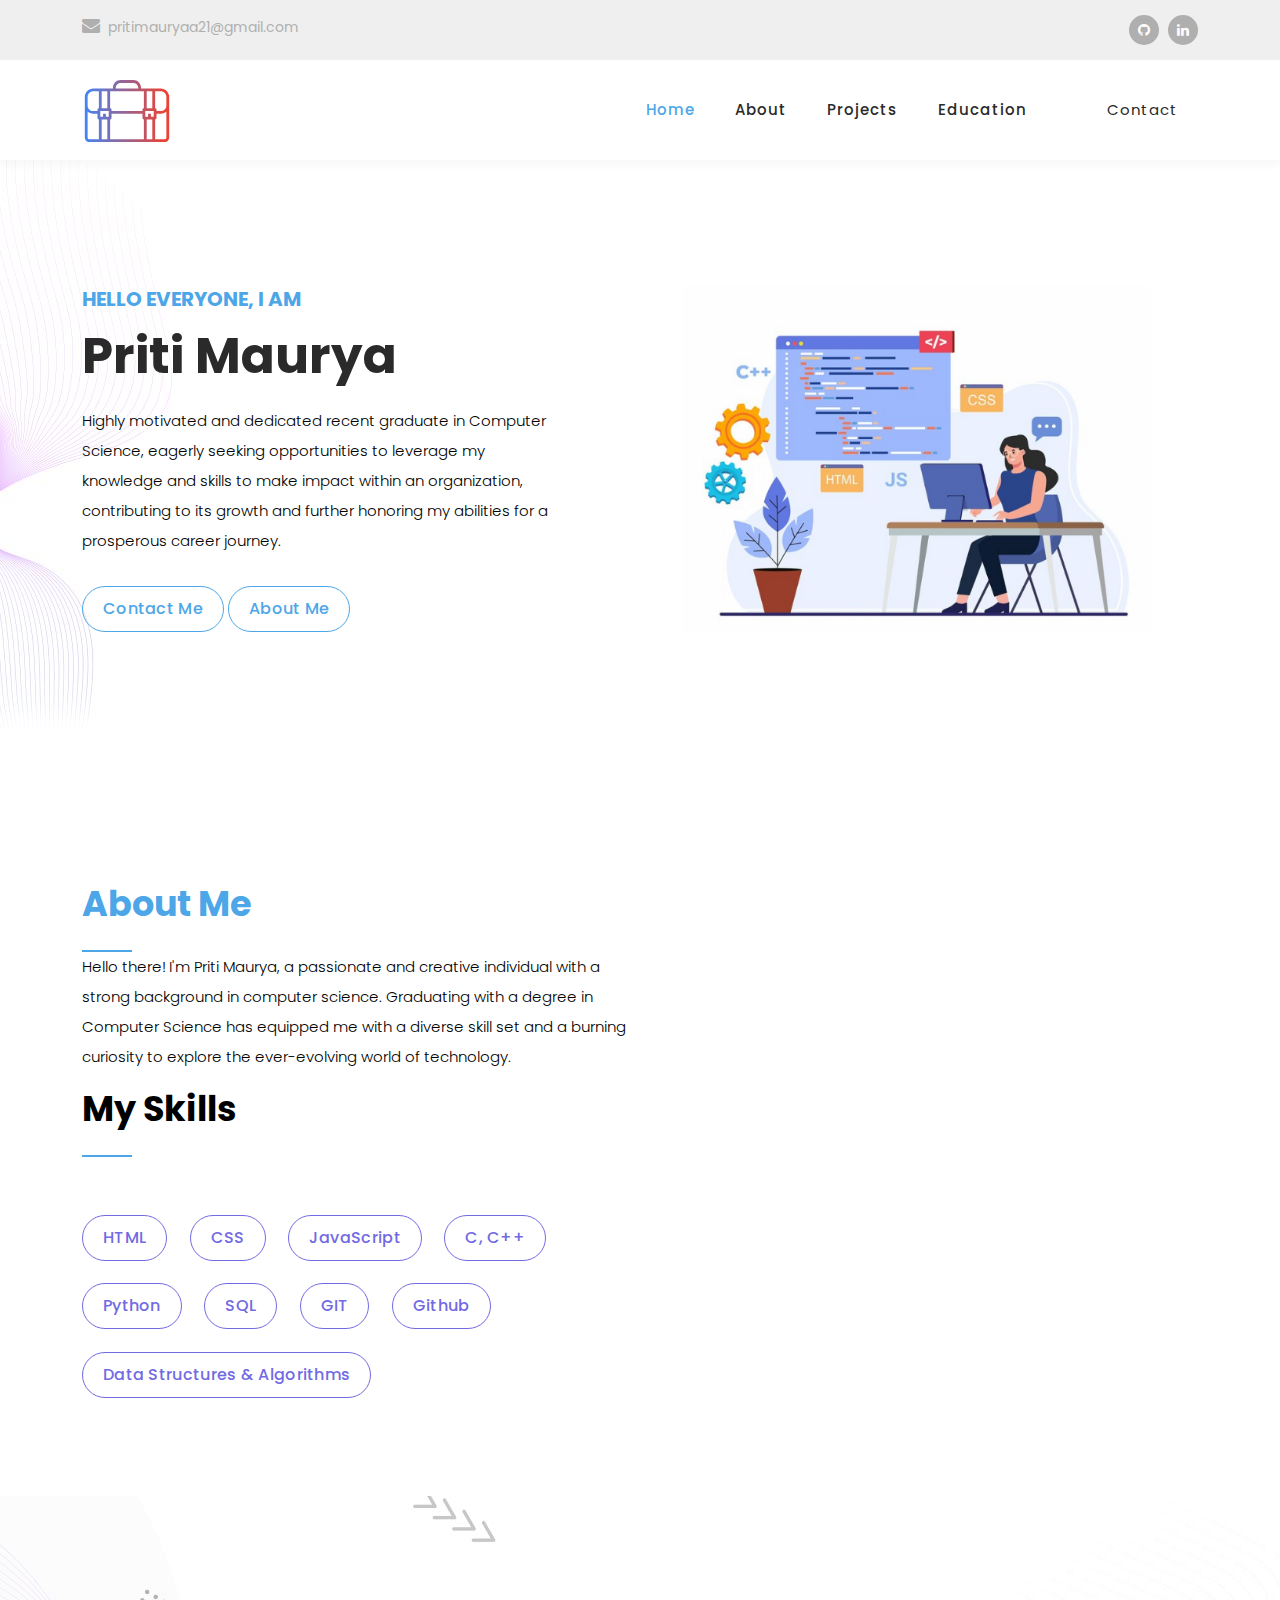
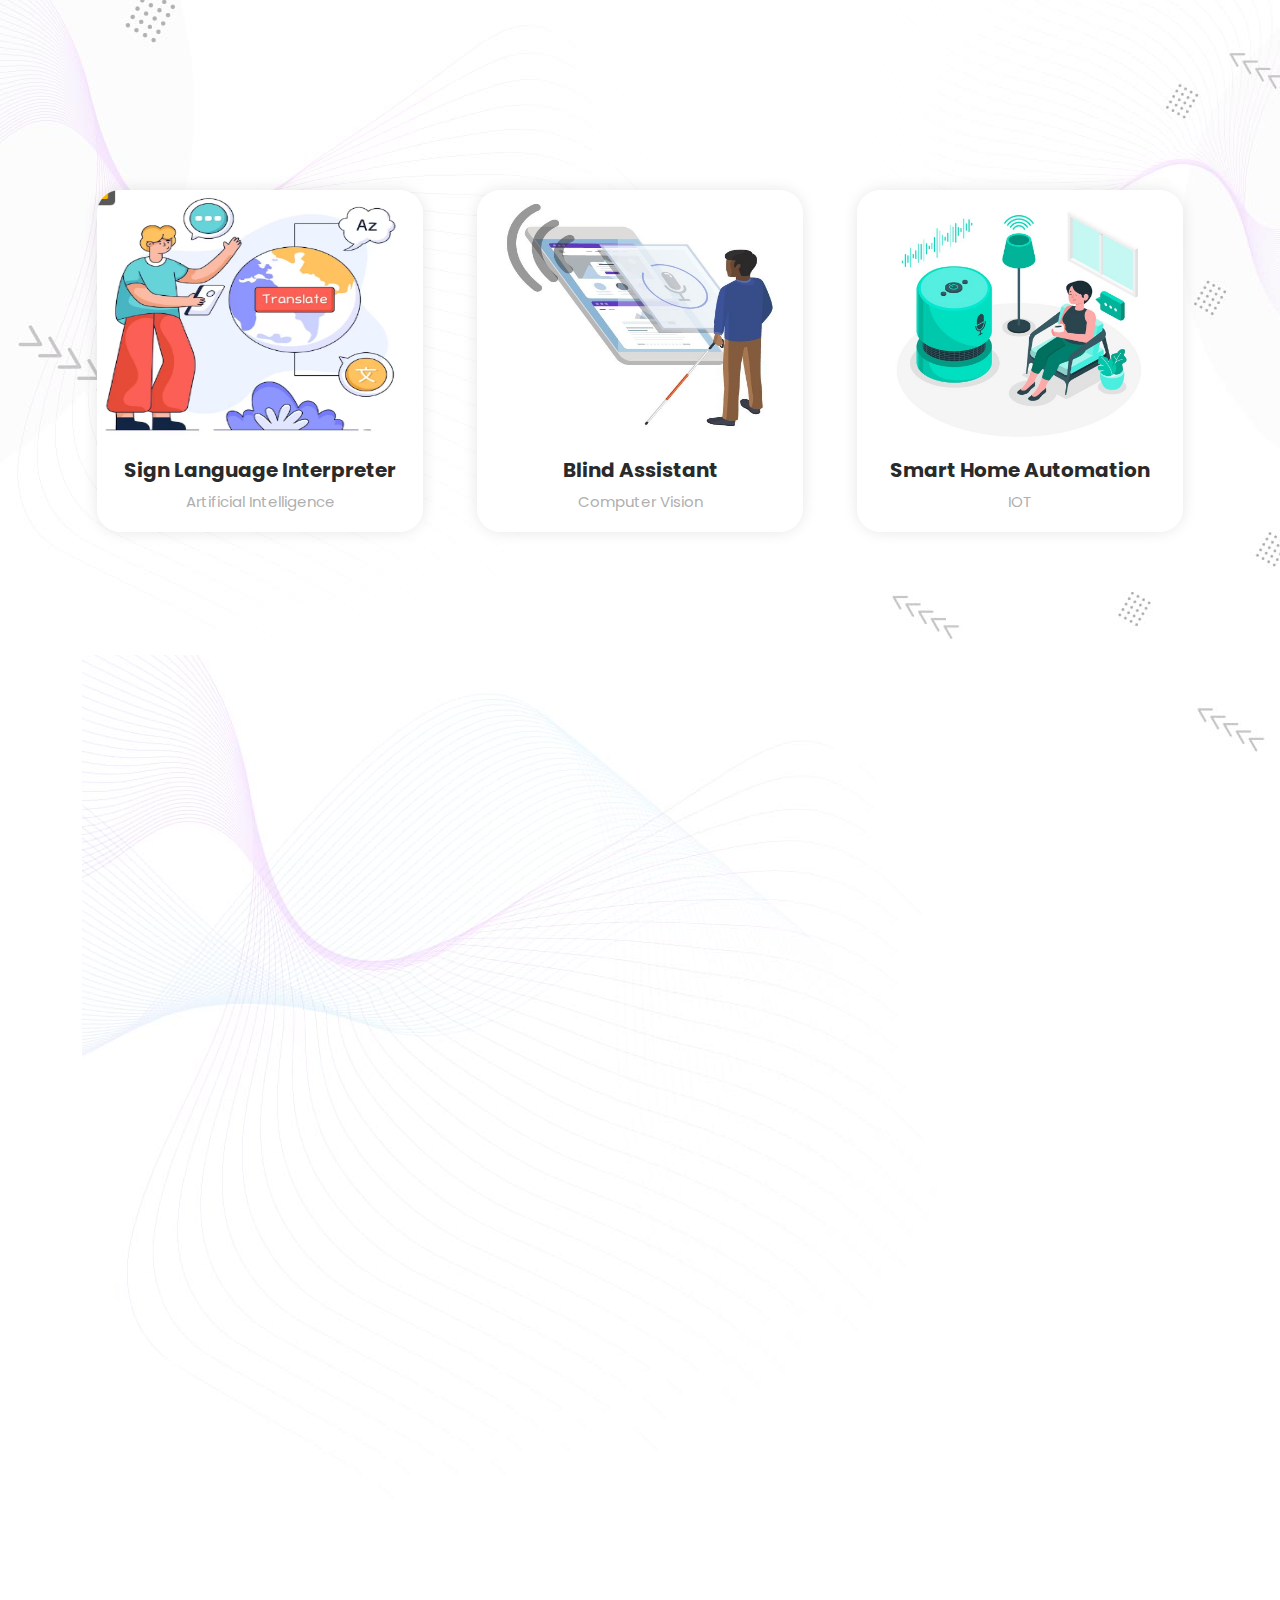
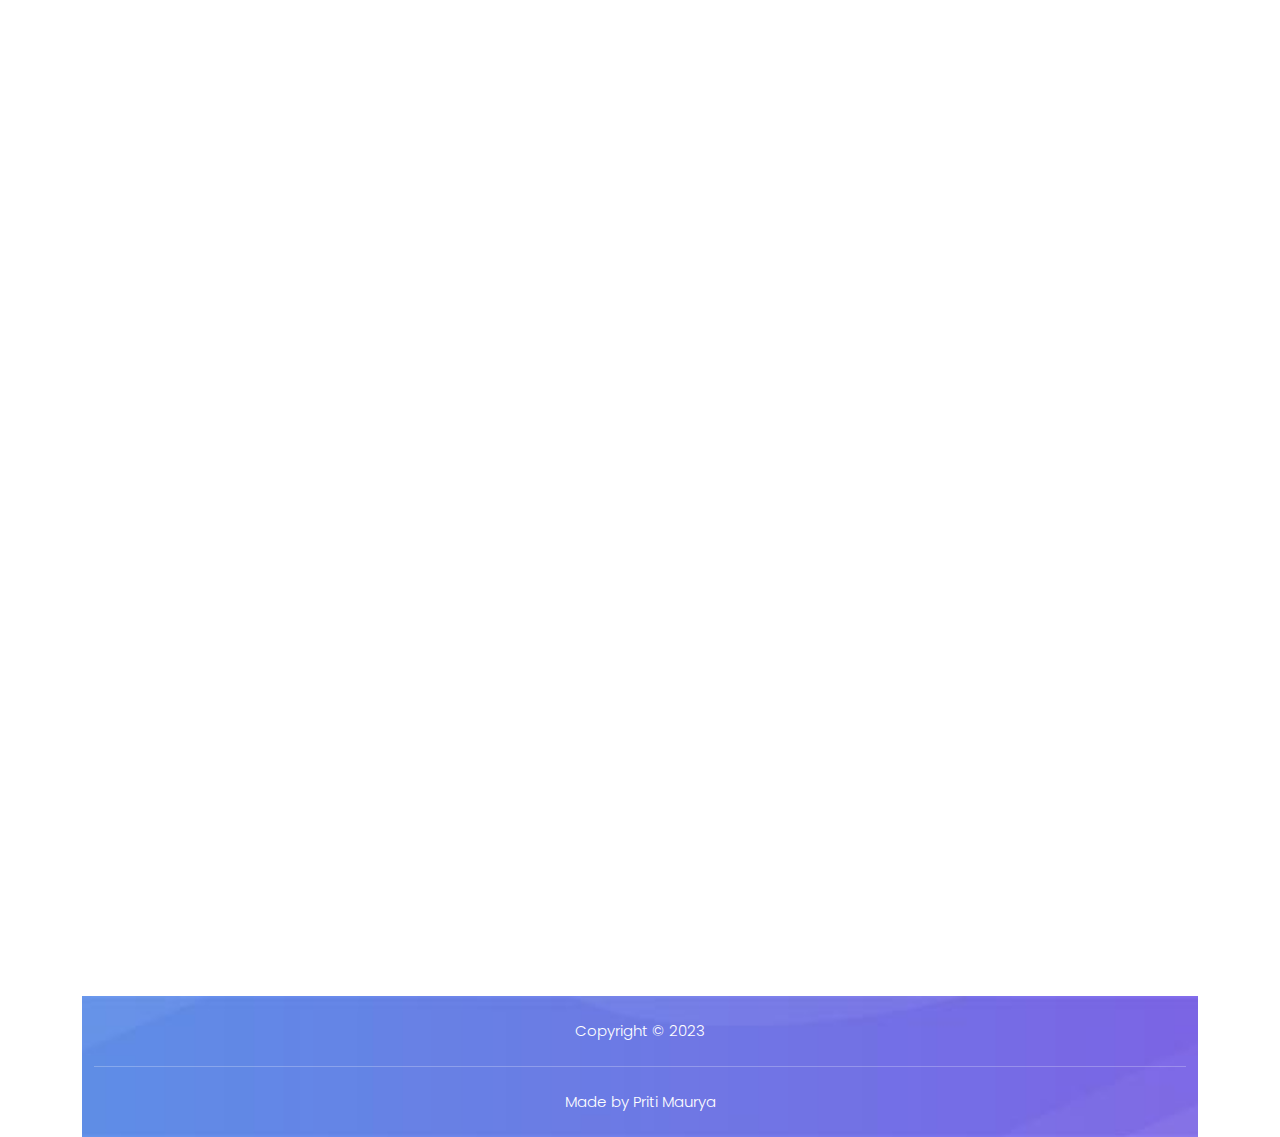
<file: index.html>
<!DOCTYPE html>
<html lang="en">

  <head>

    <meta charset="UTF-8">
    <meta name="viewport" content="width=device-width, initial-scale=1, shrink-to-fit=no">

    <meta name="description" content="A portfolio showcasing the work and skills of Your Name. Explore my projects, skills, and achievements in web development, design, and more.">
    <meta name="keywords" content="portfolio, web development, design, projects, skills, Priti Maurya">
    <meta name="author" content="Priti Maurya">
    <link rel="preconnect" href="https://fonts.googleapis.com">
    <link rel="preconnect" href="https://fonts.gstatic.com" crossorigin>
    <link href="https://fonts.googleapis.com/css2?family=Poppins:wght@100;200;300;400;500;600;700;800;900&display=swap" rel="stylesheet">

    <title>Priti Maurya -Portfolio</title>
    <link rel="icon" type="image/x-icon" href="assets/images/favicon.ico">
    <!-- Bootstrap core CSS -->
    <link href="vendor/bootstrap/css/bootstrap.min.css" rel="stylesheet">


    <!-- Additional CSS Files -->
    <link rel="stylesheet" href="assets/css/fontawesome.css">
    <link rel="stylesheet" href="assets/css/animated.css">
    <link rel="stylesheet" href="assets/css/owl.css">
    <link rel="stylesheet" href="assets/css/style.css">

  </head>

<body>

  <!-- ***** Preloader Start ***** -->
  <div id="js-preloader" class="js-preloader">
    <div class="preloader-inner">
      <span class="dot"></span>
      <div class="dots">
        <span></span>
        <span></span>
        <span></span>
      </div>
    </div>
  </div>
  <!-- ***** Preloader End ***** -->

  <!-- Pre-header Starts -->
  <div class="pre-header">
    <div class="container">
      <div class="row">
        <div class="col-lg-8 col-sm-8 col-7">
          <ul class="info">
            <li><a href="#"><i class="fa fa-envelope"></i>pritimauryaa21@gmail.com</a></li>
            
          </ul>
        </div>
        <div class="col-lg-4 col-sm-4 col-5">
          <ul class="social-media">
            <li><a href="https://github.com/maurya-Priti" target="_blank"><i class="fa fa-github"></i></a></li>
            <li><a href="https://www.linkedin.com/in/maurya5" target="_blank"><i class="fa fa-linkedin"></i></a></li>
            
          </ul>
        </div>
      </div>
    </div>
  </div>
  <!-- Pre-header End -->

  <!-- ***** Header Area Start ***** -->
  <header class="header-area header-sticky wow slideInDown" data-wow-duration="0.75s" data-wow-delay="0s">
    <div class="container">
      <div class="row">
        <div class="col-12">
          <nav class="main-nav">
            <!-- ***** Logo Start ***** -->
            <a href="homepage_3.html" class="logo">
              <img src="assets/images/portfolio.svg" alt="Portfolio logo" height="90px" width="200px">
            </a>
            <!-- ***** Logo End ***** -->
            <!-- ***** Menu Start ***** -->
            <ul class="nav">
              <li class="scroll-to-section"><a href="#top" class="active">Home</a></li>
              <li class="scroll-to-section"><a href="#about">About</a></li>
             
              <li class="scroll-to-section"><a href="#projects">Projects</a></li>
              <li class="scroll-to-section"><a href="#education">Education</a></li>
              <li class="scroll-to-section"><a href="#contact">Contact</a></li> 
              
            </ul>        

            <a class='menu-trigger'>
                <span>Menu</span>
            </a>
            <!-- ***** Menu End ***** -->
          </nav>
        </div>
      </div>
    </div>
  </header>
  <!-- ***** Header Area End ***** -->

  <div class="main-banner wow fadeIn" id="top" data-wow-duration="1s" data-wow-delay="0.5s">
    <div class="container">
      <div class="row">
        <div class="col-lg-12">
          <div class="row">
            <div class="col-lg-6 align-self-center">
              <div class="left-content show-up header-text wow fadeInLeft" data-wow-duration="1s" data-wow-delay="1s">
                <div class="row">
                  <div class="col-lg-12">
                    <h6>Hello Everyone, I am </h6>
                    <h2>Priti Maurya</h2>
                    <p style="color:black;">Highly motivated and dedicated recent graduate in Computer Science,  eagerly seeking opportunities to leverage  my knowledge and skills to make impact within an organization, contributing to its growth and further honoring  my abilities for a prosperous career journey.</p>

                      <div class="col-lg-12">
                        <div class="border-first-button scroll-to-section">
                          <a href="#contact">Contact Me</a>
                          <a href="#about">About Me</a>
                        </div>
                      </div>
                  </div>
                  
                </div>
              </div>
            </div>
            <div class="col-lg-6">
              <div class="right-image wow fadeInRight" data-wow-duration="1s" data-wow-delay="0.5s">
                <img src="assets/images/homepage3.png" alt="">
              </div>
            </div>
          </div>
        </div>
      </div>
    </div>
  </div>

  
  <div id="about" class="about section">
    <div class="container">
      <div class="row">
        <div class="col-lg-12">
          <div class="row">
            <div class="col-lg-6">
              <div class="section-heading">
              
                <h4> <em>About Me</em></h4>
                <div class="line-dec"></div>
              </div>

              <p style="color:black;">Hello there! I'm  Priti Maurya, a passionate and creative individual with a strong background in computer science. Graduating with a degree in Computer Science has equipped me with a diverse skill set and a burning curiosity to explore the ever-evolving world of technology.</p>
              <div class="section-heading">
                
                  <h4 style="color:black;"> My Skills</h4>
                  <div class="line-dec"></div>
                  <PRE>
                  
                  </PRE>
                  
      </div>
      <div class="about__content-skills">
        <div class="skills">
          <div class="skills__skill">HTML</div>
          <div class="skills__skill">CSS</div>
          <div class="skills__skill">JavaScript</div>
          <div class="skills__skill">C, C++</div>
          <div class="skills__skill">Python</div>
          <div class="skills__skill">SQL</div>
          <div class="skills__skill">GIT</div>
          <div class="skills__skill">Github</div>
          
          <div class="skills__skill">Data Structures & Algorithms</div>
         
          
        </div> 


      </div>
            </div>
            <div class="col-lg-6 align-self-center  wow fadeInRight" data-wow-duration="1s" data-wow-delay="0.5s" text-align="center" >
              <div class="about-right-content1">
                <div class="section-heading">
                 
                  <h4>Get to know me <em>More</em></h4>
                </div>
                <div class="col-lg-12">
                  <div class="border-first-button scroll-to-section">
                    
                    <a href="assets/Priti Maurya CV Resume.pdf" target="_blank">Resume</a>
                    <div class="thumb">
                      <img src="assets/images/resume.png" height="500px"    alt="">
                    </div>
                  </div>
                </div>
                 
              </div>
            </div>
          </div>
        </div>
      </div>
    </div>
  </div>


          
  <div id="projects" class="my-projects section">
    <div class="container">
      <div class="row">
        <div class="col-lg-5">
          <div class="section-heading wow fadeInLeft" data-wow-duration="1s" data-wow-delay="0.3s" >
            
            <h4>See My <em>Projects</em></h4>
            <div class="line-dec"></div>
          </div>
        </div>
      </div>
    </div>
    <div class="container">
      <div class="row" >
        <div class="col-lg-4">
          <div class="item">
            
              <div class="project-item">
              <div class="thumb">
                <img src="assets/images/signlanguage.png"  width ="250px" height="250px" alt="">
              </div>
              <div class="down-content">
                <h4>Sign Language Interpreter</h4>
                <span>Artificial Intelligence</span>
              </div>
            </div>
           
          </div>
        </div>

        <div class="col-lg-4">
          <div class="item">
            
              <div class="project-item">
                <div class="thumb">
                  <img src="assets/images/blindAssistant.jpg" width ="250px" height="250px">
                </div>
                <div class="down-content">
                  <h4>Blind Assistant</h4>
                  <span>Computer Vision</span>
              </div>
            </div>
            
          </div>
        </div>
        <div class="col-lg-4">
          <div class="item">
            
              <div class="project-item">
              <div class="thumb">
                <img src="assets/images/smartHome.png" width ="250px" height="250px"alt="">
              </div>
              <div class="down-content">
                <h4>Smart Home Automation</h4>
                <span>IOT</span>
              </div>
            </div>
              
          </div>
        </div>
      </div>
      <div>
      
          
         
  <div id="education" class="education">
    <div class="container">
      <div class="row">
        <div class="col-lg-4 offset-lg-4  wow fadeInDown" data-wow-duration="1s" data-wow-delay="0.3s">
          <div class="section-heading">
            
            <h4>Education </h4>
            <div class="line-dec"></div>
          </div>
        </div>
        <div class="col-lg-6 show-up wow fadeInUp" data-wow-duration="1s" data-wow-delay="0.3s">
          <div class="blog-post">
            <div class="thumb">
              <a href="#"><img src="assets/images/education.png" alt=""></a>
            </div>
           
          </div>
        </div>
        <div class="col-lg-6 wow fadeInUp" data-wow-duration="1s" data-wow-delay="0.3s">
          <div class="education-posts">
            <div class="row">
              <div class="col-lg-12">
                <div class="post-item">
                  <div class="thumb">
                    <img src="assets/images/GRADUATE.png"  height="250px">
                  </div>
                  <div class="right-content" style="padding-top:50px;">
                    <span class="category"   >BE ComputerEngineering</span>
                    <span class="date" Style="color:black;">2019 - 2023</span>
                    <P Style="color:black;">9.04 CGPA</P>
                    <p Style="color:black;">Pillai HOC College of Engineering and Technology, University of Mumbai</p>
                  </div>
                </div>
              </div>
              <div class="col-lg-12">
                <div class="post-item">
                  <div class="thumb">
                   <img src="assets/images/12education.png" alt="">
                  </div>
                  <div class="right-content" style="padding-top:100px;">
                    <span class="category"> HSC Maharashtra State Board</span>
                    <span Style="color:black;" class="date">2019</span>
                    <P Style="color:black;">77.08%</P>
                  </div>
                </div>
              </div>
              <div class="col-lg-12">
                <div class="post-item last-post-item">
                  <div class="thumb">
                    <img src="assets/images/10education.png"  alt="">
                  </div>
                  <div class="right-content" style="padding-top:100px;">
                    <span class="category"> SSC Maharashtra State Board</span>
                    <span Style="color:black;" class="date">2017 </span>
                    <P Style="color:black;">90%</P>
                  </div>
                </div>
              </div>
            </div>
          </div>
        </div>
      </div>
    </div>
  </div>  

  <div id="contact" class="contact-us section">
    <div class="container">
      <div class="row">
        <div class="col-lg-6 offset-lg-3">
          <div class="section-heading wow fadeIn" data-wow-duration="1s" data-wow-delay="0.5s">
            <h4>Let's Connect</h4>
            Feel free to drop me a message, and let's start a conversation that could lead to exciting possibilities.
            <div class="line-dec"></div>
          </div>
        </div>
        <div class="col-lg-12 wow fadeInUp" data-wow-duration="0.5s" data-wow-delay="0.25s">
          <form id="contact" action="" method="post">
            <div class="row">
              <div class="col-lg-12">
                <div class="contact-dec">
                  <img src="assets/images/contact-dec-v3.png" alt="">
                </div>
              </div>
              
              <div class="col-lg-12">
                <div class="fill-form">
                  <div class="row">
                    <div class="col-lg-4">
                      <div class="info-post">
                        <div class="icon">
                          <img src="assets/images/phone-icon.png" alt="">
                          <a href="#">9082550949</a>
                        </div>
                      </div>
                    </div>
                    <div class="col-lg-4">
                      <div class="info-post">
                        <div class="icon">
                          <img src="assets/images/email-icon.png" alt="">
                          <a href="#">pritimauryaa21@gmail.com</pre></a>
                        </div>
                      </div>
                    </div>
                    <div class="col-lg-4">
                      <div class="info-post">
                        <div class="icon">
                          <img src="assets/images/location-icon.png" alt="">
                          <a href="#">Thane, Maharashtra </a>
                        </div>
                      </div>
                    </div>
                    <div class="col-lg-6">
                      <fieldset>
                        <input type="name" name="name" id="name" placeholder="Name" autocomplete="on" required>
                      </fieldset>
                      <fieldset>
                        <input type="text" name="email" id="email" pattern="[^ @]*@[^ @]*" placeholder="Your Email" required="">
                      </fieldset>
                      <fieldset>
                        <input type="subject" name="subject" id="subject" placeholder="Subject" autocomplete="on">
                      </fieldset>
                    </div>
                    <div class="col-lg-6">
                      <fieldset>
                        <textarea name="message" type="text" class="form-control" id="message" placeholder="Message" required=""></textarea>  
                      </fieldset>
                    </div>
                    <div class="col-lg-12">
                      <fieldset>
                        <button type="submit" id="form-submit" class="main-button ">Send Message Now</button>
                      </fieldset>
                    </div>
                  </div>
                </div>
              </div>
            </div>
          </form>
        </div>
      </div>
    </div>
  </div>

  <footer>
    <div class="container">
      <div class="row">
        <div class="col-lg-12">
          <p>Copyright © 2023  </p> <hr style="color:white;">  <b><p style="color:white;">Made by Priti Maurya</p></b>
        </div>
      </div>
    </div>
  </footer>


  <!-- Scripts -->
  <script src="vendor/jquery/jquery.min.js"></script>
  <script src="vendor/bootstrap/js/bootstrap.bundle.min.js"></script>
  <script src="assets/js/owl-carousel.js"></script>
  <script src="assets/js/animation.js"></script>
  <script src="assets/js/imagesloaded.js"></script>
  <script src="assets/js/custom.js"></script>



  <script>
    $(document).ready(function () {
      // Smooth scrolling for navigation links
      $("a").on('click', function (event) {
        if (this.hash !== "") {
          event.preventDefault();
  
          var hash = this.hash;
  
          $('html, body').animate({
            scrollTop: $(hash).offset().top
          }, 800, function () {
            window.location.hash = hash;
          });
        }
      });
    });
  </script>

</body>
</html>
</file>
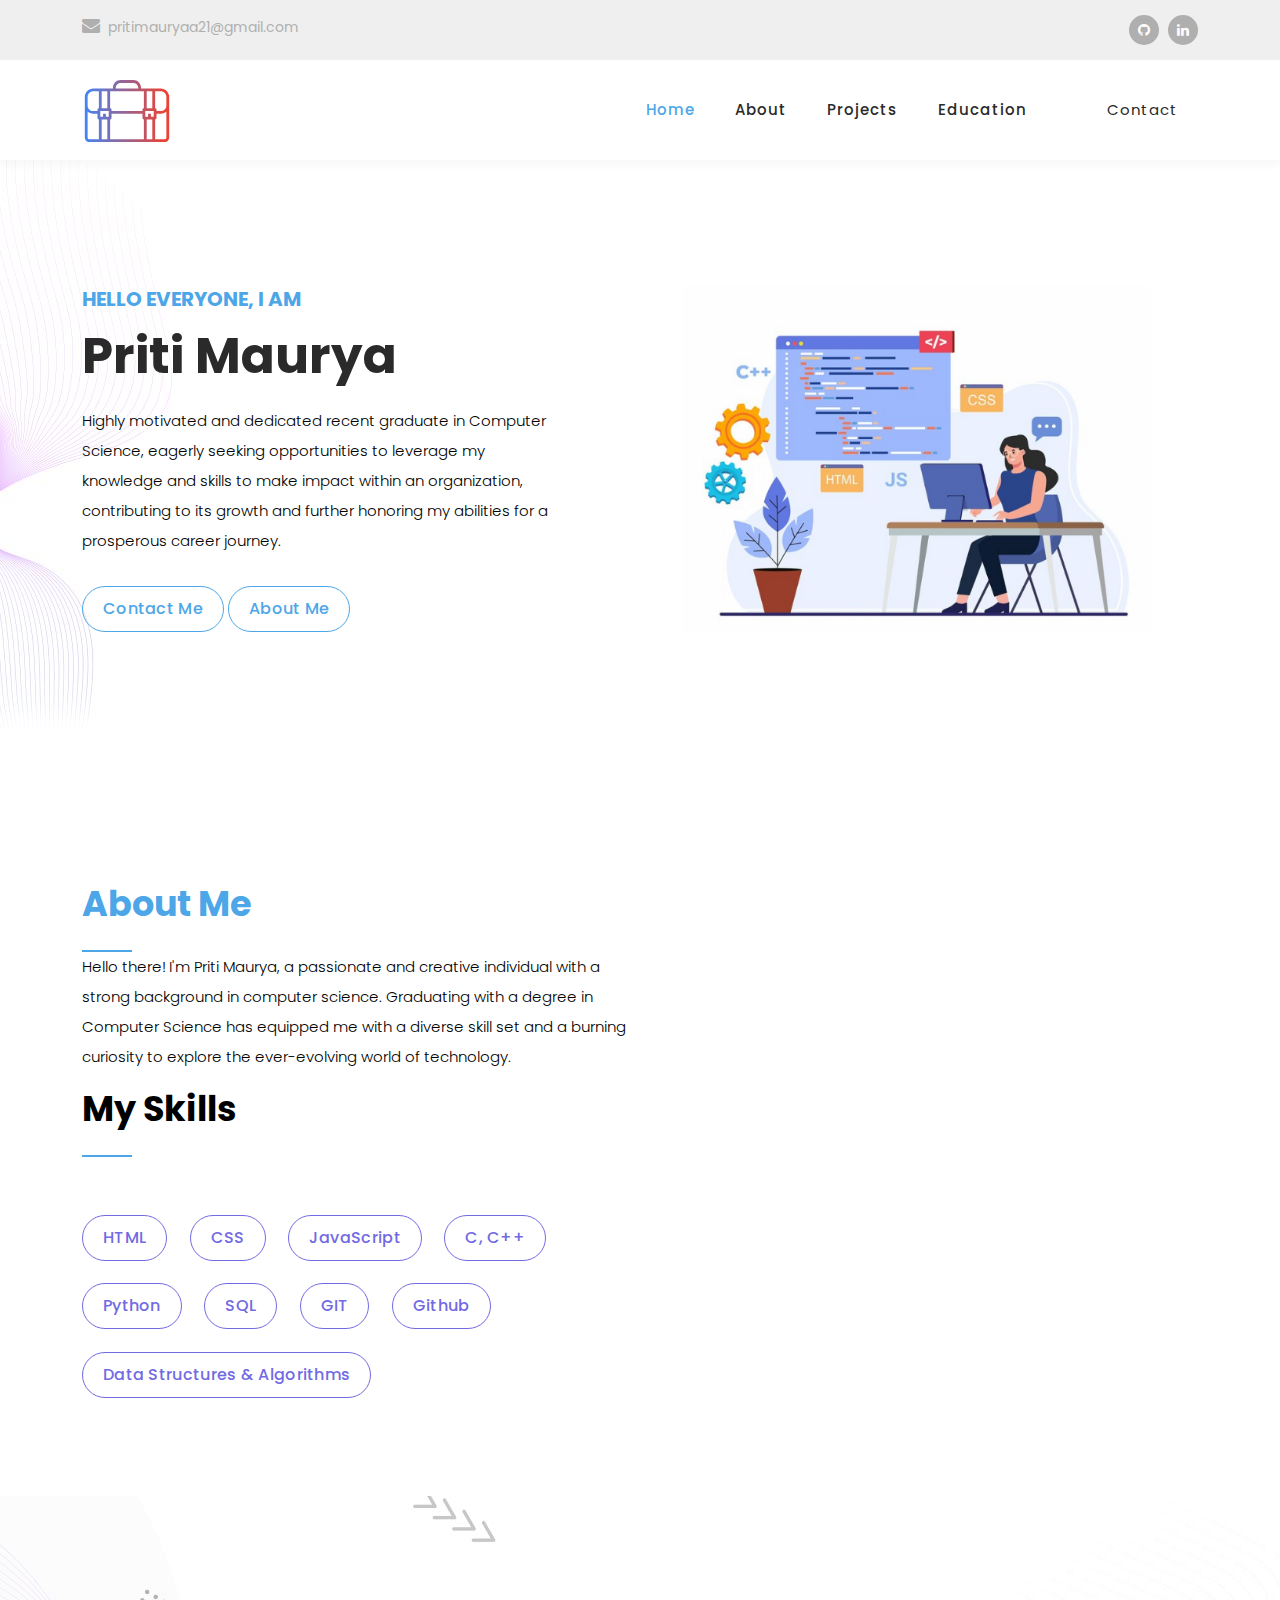
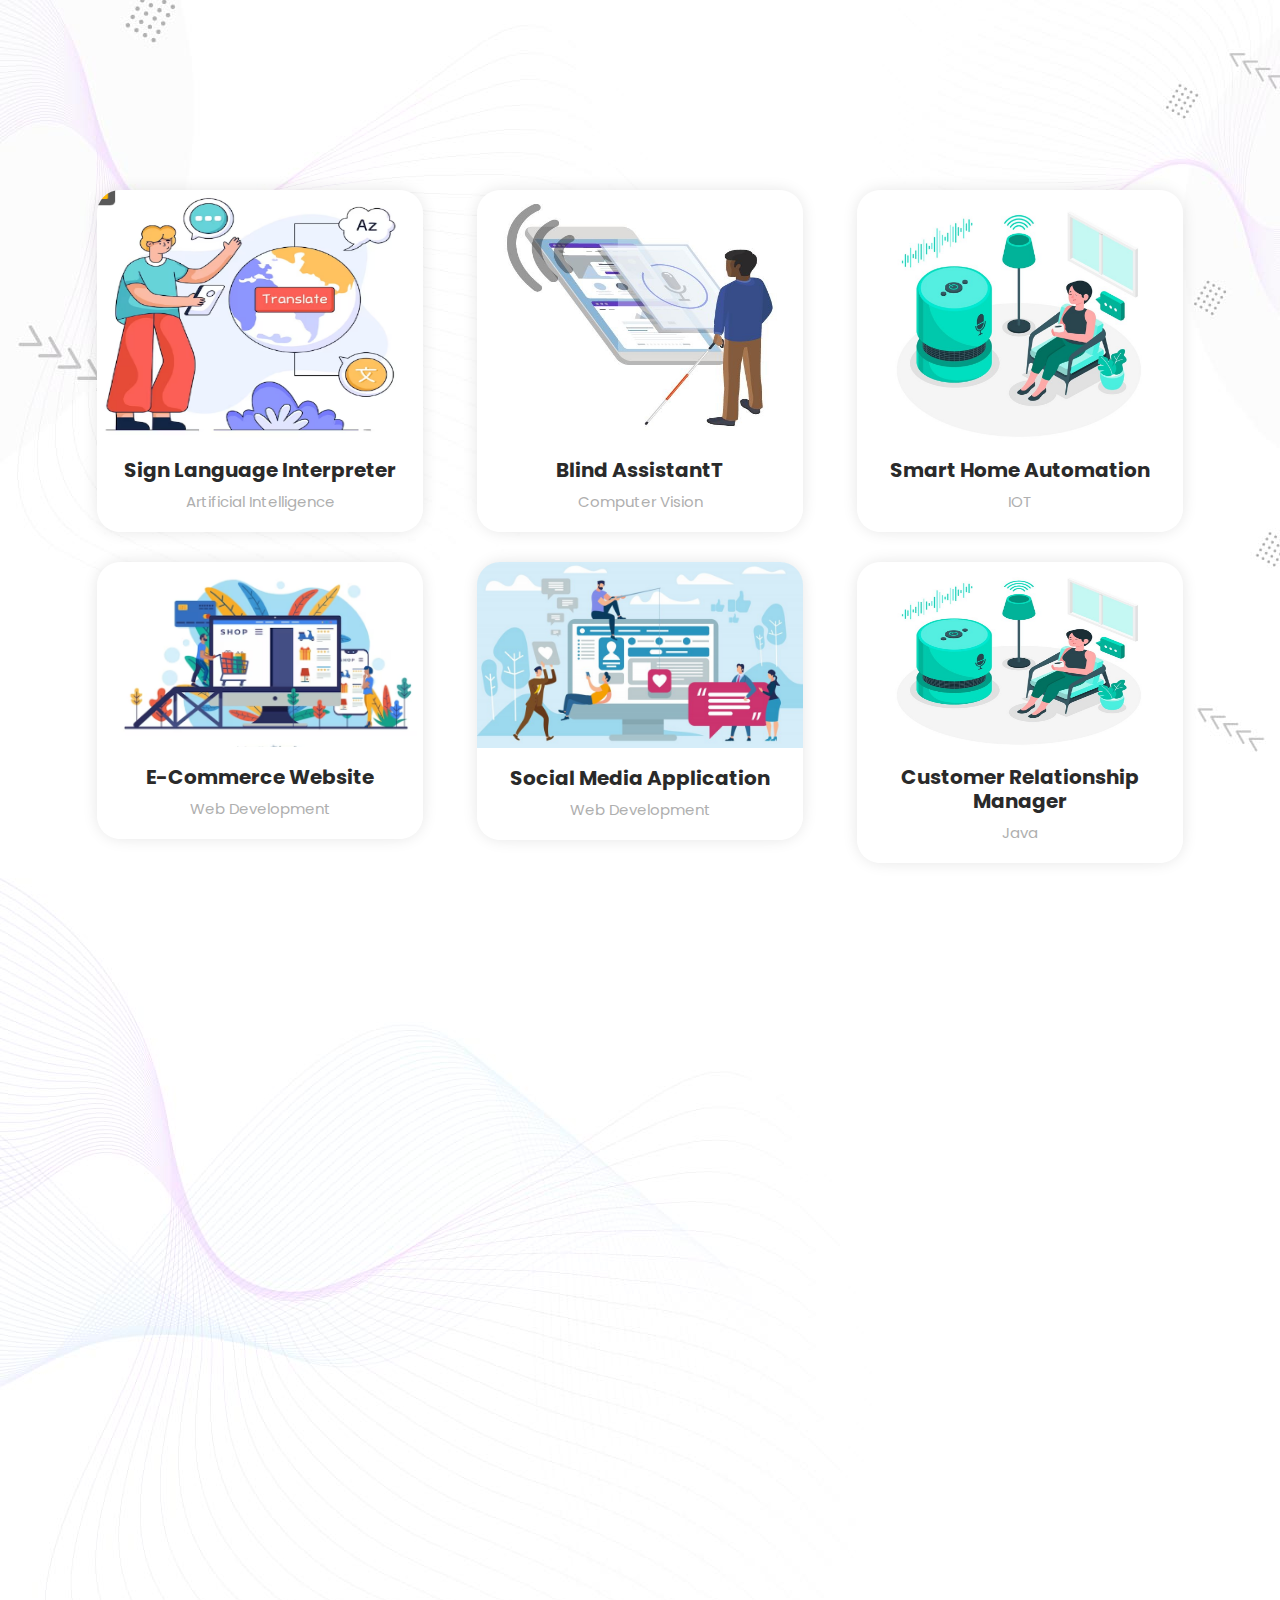
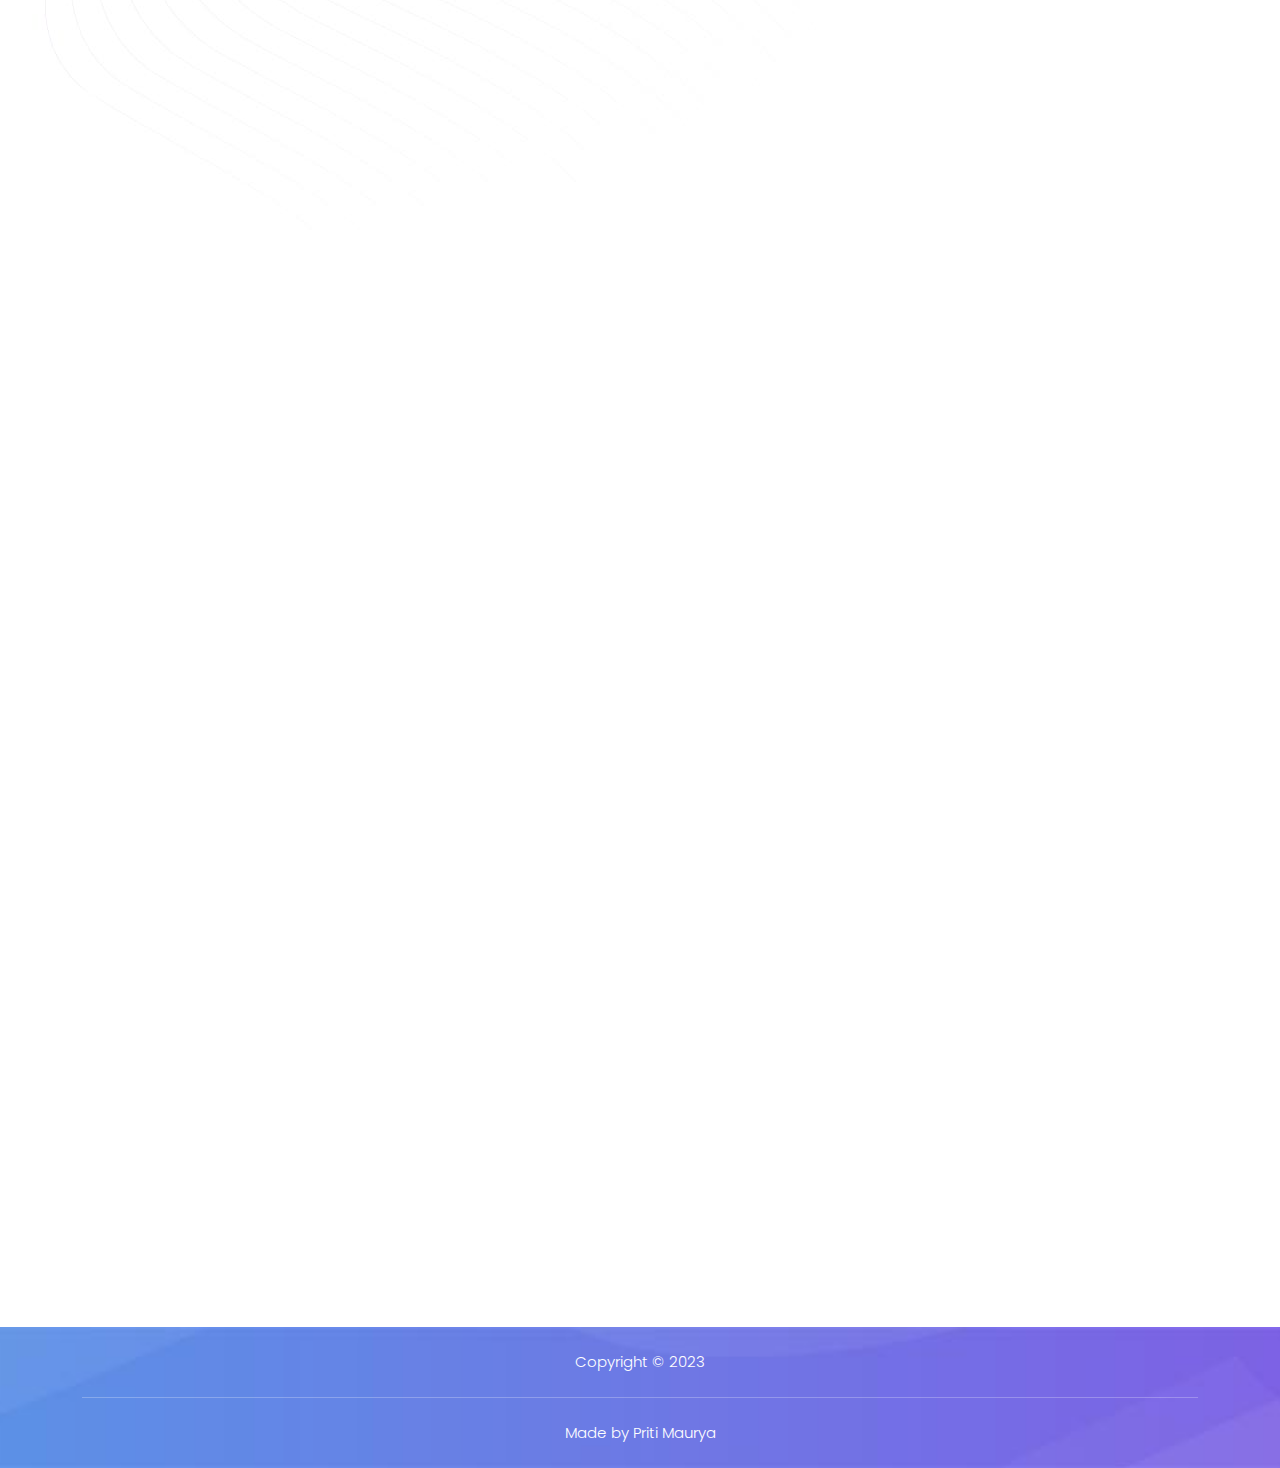
<file: homepage.html>
<!DOCTYPE html>
<html lang="en">

  <head>

    <meta charset="UTF-8">
    <meta name="viewport" content="width=device-width, initial-scale=1, shrink-to-fit=no">

    <meta name="description" content="A portfolio showcasing the work and skills of Your Name. Explore my projects, skills, and achievements in web development, design, and more.">
    <meta name="keywords" content="portfolio, web development, design, projects, skills, Priti Maurya">
    <meta name="author" content="Priti Maurya">
    <link rel="preconnect" href="https://fonts.googleapis.com">
    <link rel="preconnect" href="https://fonts.gstatic.com" crossorigin>
    <link href="https://fonts.googleapis.com/css2?family=Poppins:wght@100;200;300;400;500;600;700;800;900&display=swap" rel="stylesheet">

    <title>Priti Maurya -Portfolio</title>
    <link rel="icon" type="image/x-icon" href="assets/images/favicon.ico">
    <!-- Bootstrap core CSS -->
    <link href="vendor/bootstrap/css/bootstrap.min.css" rel="stylesheet">


    <!-- Additional CSS Files -->
    <link rel="stylesheet" href="assets/css/fontawesome.css">
    <link rel="stylesheet" href="assets/css/animated.css">
    <link rel="stylesheet" href="assets/css/owl.css">
    <link rel="stylesheet" href="assets/css/style.css">

  </head>

<body>

  <!-- ***** Preloader Start ***** -->
  <div id="js-preloader" class="js-preloader">
    <div class="preloader-inner">
      <span class="dot"></span>
      <div class="dots">
        <span></span>
        <span></span>
        <span></span>
      </div>
    </div>
  </div>
  <!-- ***** Preloader End ***** -->

  <!-- Pre-header Starts -->
  <div class="pre-header">
    <div class="container">
      <div class="row">
        <div class="col-lg-8 col-sm-8 col-7">
          <ul class="info">
            <li><a href="#"><i class="fa fa-envelope"></i>pritimauryaa21@gmail.com</a></li>
            
          </ul>
        </div>
        <div class="col-lg-4 col-sm-4 col-5">
          <ul class="social-media">
            <li><a href="https://github.com/maurya-Priti" target="_blank"><i class="fa fa-github"></i></a></li>
            <li><a href="https://www.linkedin.com/in/maurya5" target="_blank"><i class="fa fa-linkedin"></i></a></li>
            
          </ul>
        </div>
      </div>
    </div>
  </div>
  <!-- Pre-header End -->

  <!-- ***** Header Area Start ***** -->
  <header class="header-area header-sticky wow slideInDown" data-wow-duration="0.75s" data-wow-delay="0s">
    <div class="container">
      <div class="row">
        <div class="col-12">
          <nav class="main-nav">
            <!-- ***** Logo Start ***** -->
            <a href="homepage_3.html" class="logo">
              <img src="assets/images/portfolio.svg" alt="Portfolio logo" height="90px" width="200px">
            </a>
            <!-- ***** Logo End ***** -->
            <!-- ***** Menu Start ***** -->
            <ul class="nav">
              <li class="scroll-to-section"><a href="#top" class="active">Home</a></li>
              <li class="scroll-to-section"><a href="#about">About</a></li>
             
              <li class="scroll-to-section"><a href="#projects">Projects</a></li>
              <li class="scroll-to-section"><a href="#education">Education</a></li>
              <li class="scroll-to-section"><a href="#contact">Contact</a></li> 
              
            </ul>        

            <a class='menu-trigger'>
                <span>Menu</span>
            </a>
            <!-- ***** Menu End ***** -->
          </nav>
        </div>
      </div>
    </div>
  </header>
  <!-- ***** Header Area End ***** -->

  <div class="main-banner wow fadeIn" id="top" data-wow-duration="1s" data-wow-delay="0.5s">
    <div class="container">
      <div class="row">
        <div class="col-lg-12">
          <div class="row">
            <div class="col-lg-6 align-self-center">
              <div class="left-content show-up header-text wow fadeInLeft" data-wow-duration="1s" data-wow-delay="1s">
                <div class="row">
                  <div class="col-lg-12">
                    <h6>Hello Everyone, I am </h6>
                    <h2>Priti Maurya</h2>
                    <p style="color:black;">Highly motivated and dedicated recent graduate in Computer Science,  eagerly seeking opportunities to leverage  my knowledge and skills to make impact within an organization, contributing to its growth and further honoring  my abilities for a prosperous career journey.</p>

                      <div class="col-lg-12">
                        <div class="border-first-button scroll-to-section">
                          <a href="#contact">Contact Me</a>
                          <a href="#about">About Me</a>
                        </div>
                      </div>
                  </div>
                  
                </div>
              </div>
            </div>
            <div class="col-lg-6">
              <div class="right-image wow fadeInRight" data-wow-duration="1s" data-wow-delay="0.5s">
                <img src="assets/images/homepage3.png" alt="">
              </div>
            </div>
          </div>
        </div>
      </div>
    </div>
  </div>

  
  <div id="about" class="about section">
    <div class="container">
      <div class="row">
        <div class="col-lg-12">
          <div class="row">
            <div class="col-lg-6">
              <div class="section-heading">
              
                <h4> <em>About Me</em></h4>
                <div class="line-dec"></div>
              </div>

              <p style="color:black;">Hello there! I'm  Priti Maurya, a passionate and creative individual with a strong background in computer science. Graduating with a degree in Computer Science has equipped me with a diverse skill set and a burning curiosity to explore the ever-evolving world of technology.</p>
              <div class="section-heading">
                
                  <h4 style="color:black;"> My Skills</h4>
                  <div class="line-dec"></div>
                  <PRE>
                  
                  </PRE>
                  
      </div>
      <div class="about__content-skills">
        <div class="skills">
          <div class="skills__skill">HTML</div>
          <div class="skills__skill">CSS</div>
          <div class="skills__skill">JavaScript</div>
          <div class="skills__skill">C, C++</div>
          <div class="skills__skill">Python</div>
          <div class="skills__skill">SQL</div>
          <div class="skills__skill">GIT</div>
          <div class="skills__skill">Github</div>
          
          <div class="skills__skill">Data Structures & Algorithms</div>
         
          
        </div> 


      </div>
            </div>
            <div class="col-lg-6 align-self-center  wow fadeInRight" data-wow-duration="1s" data-wow-delay="0.5s" text-align="center" >
              <div class="about-right-content1">
                <div class="section-heading">
                 
                  <h4>Get to know me <em>More</em></h4>
                </div>
                <div class="col-lg-12">
                  <div class="border-first-button scroll-to-section">
                    
                    <a href="assets/Priti Maurya CV Resume.pdf" target="_blank">Resume</a>
                    <div class="thumb">
                      <img src="assets/images/resume.png" height="500px"    alt="">
                    </div>
                  </div>
                </div>
                 
              </div>
            </div>
          </div>
        </div>
      </div>
    </div>
  </div>


          
  <div id="projects" class="my-projects section">
    <div class="container">
      <div class="row">
        <div class="col-lg-5">
          <div class="section-heading wow fadeInLeft" data-wow-duration="1s" data-wow-delay="0.3s" >
            
            <h4>See My <em>Projects</em></h4>
            <div class="line-dec"></div>
          </div>
        </div>
      </div>
    </div>
    <div class="container">
      <div class="row" >
        <div class="col-lg-4">
          <div class="item">
            
              <div class="project-item">
              <div class="thumb">
                <img src="assets/images/signlanguage.png"  width ="250px" height="250px" alt="">
              </div>
              <div class="down-content">
                <h4>Sign Language Interpreter</h4>
                <span>Artificial Intelligence</span>
              </div>
            </div>
           
          </div>
        </div>

        <div class="col-lg-4">
          <div class="item">
            
              <div class="project-item">
                <div class="thumb">
                  <img src="assets/images/blindAssistant.jpg" width ="250px" height="250px">
                </div>
                <div class="down-content">
                  <h4>Blind AssistantT</h4>
                  <span>Computer Vision</span>
              </div>
            </div>
            
          </div>
        </div>
        <div class="col-lg-4">
          <div class="item">
            
              <div class="project-item">
              <div class="thumb">
                <img src="assets/images/smartHome.png" width ="250px" height="250px"alt="">
              </div>
              <div class="down-content">
                <h4>Smart Home Automation</h4>
                <span>IOT</span>
              </div>
            </div>
              
          </div>
        </div>
      </div>
      <div>
        <div class="row">
          <div class="col-lg-4">
            <div class="item">
             
                <div class="project-item">
                <div class="thumb">
                  <img src="assets/images/ecommerce.png" alt="">
                </div>
                <div class="down-content">
                  <h4>E-Commerce Website</h4>
                  <span>Web Development</span>
                </div>
              </div>
               
            </div>
          </div>
  
          <div class="col-lg-4">
            <div class="item">
              
                <div class="project-item">
                <div class="thumb">
                  <img src="assets/images/socialMediaApp.png" alt="">
                </div>
                <div class="down-content">
                  <h4>Social Media Application</h4>
                  <span>Web Development</span>
                </div>
              </div>
              
            </div>
          </div>
          <div class="col-lg-4">
            <div class="item">
             
                <div class="project-item">
                <div class="thumb">
                  <img src="assets/images/smartHome.png" height="185px"  alt="">
                </div>
                <div class="down-content">
                  <h4>Customer Relationship Manager</h4>
                  <span>Java</span>
                </div>
              </div>
                
            </div>
          </div>
        </div>
      </div>
    </div>

            
    </div>
  </div>
  
  <div id="education" class="education">
    <div class="container">
      <div class="row">
        <div class="col-lg-4 offset-lg-4  wow fadeInDown" data-wow-duration="1s" data-wow-delay="0.3s">
          <div class="section-heading">
            
            <h4>Education </h4>
            <div class="line-dec"></div>
          </div>
        </div>
        <div class="col-lg-6 show-up wow fadeInUp" data-wow-duration="1s" data-wow-delay="0.3s">
          <div class="blog-post">
            <div class="thumb">
              <a href="#"><img src="assets/images/education.png" alt=""></a>
            </div>
           
          </div>
        </div>
        <div class="col-lg-6 wow fadeInUp" data-wow-duration="1s" data-wow-delay="0.3s">
          <div class="education-posts">
            <div class="row">
              <div class="col-lg-12">
                <div class="post-item">
                  <div class="thumb">
                    <img src="assets/images/GRADUATE.png"  height="250px">
                  </div>
                  <div class="right-content" style="padding-top:50px;">
                    <span class="category"   >BE ComputerEngineering</span>
                    <span class="date" Style="color:black;">2019 - 2023</span>
                    <P Style="color:black;">9.04 CGPA</P>
                    <p Style="color:black;">Pillai HOC College of Engineering and Technology, University of Mumbai</p>
                  </div>
                </div>
              </div>
              <div class="col-lg-12">
                <div class="post-item">
                  <div class="thumb">
                   <img src="assets/images/12education.png" alt="">
                  </div>
                  <div class="right-content" style="padding-top:100px;">
                    <span class="category"> HSC Maharashtra State Board</span>
                    <span Style="color:black;" class="date">2019</span>
                    <P Style="color:black;">77.08%</P>
                  </div>
                </div>
              </div>
              <div class="col-lg-12">
                <div class="post-item last-post-item">
                  <div class="thumb">
                    <img src="assets/images/10education.png"  alt="">
                  </div>
                  <div class="right-content" style="padding-top:100px;">
                    <span class="category"> SSC Maharashtra State Board</span>
                    <span Style="color:black;" class="date">2017 </span>
                    <P Style="color:black;">90%</P>
                  </div>
                </div>
              </div>
            </div>
          </div>
        </div>
      </div>
    </div>
  </div>  

  <div id="contact" class="contact-us section">
    <div class="container">
      <div class="row">
        <div class="col-lg-6 offset-lg-3">
          <div class="section-heading wow fadeIn" data-wow-duration="1s" data-wow-delay="0.5s">
            <h4>Let's Connect</h4>
            Feel free to drop me a message, and let's start a conversation that could lead to exciting possibilities.
            <div class="line-dec"></div>
          </div>
        </div>
        <div class="col-lg-12 wow fadeInUp" data-wow-duration="0.5s" data-wow-delay="0.25s">
          <form id="contact" action="" method="post">
            <div class="row">
              <div class="col-lg-12">
                <div class="contact-dec">
                  <img src="assets/images/contact-dec-v3.png" alt="">
                </div>
              </div>
              
              <div class="col-lg-12">
                <div class="fill-form">
                  <div class="row">
                    <div class="col-lg-4">
                      <div class="info-post">
                        <div class="icon">
                          <img src="assets/images/phone-icon.png" alt="">
                          <a href="#">9082550949</a>
                        </div>
                      </div>
                    </div>
                    <div class="col-lg-4">
                      <div class="info-post">
                        <div class="icon">
                          <img src="assets/images/email-icon.png" alt="">
                          <a href="#">pritimauryaa21@gmail.com</pre></a>
                        </div>
                      </div>
                    </div>
                    <div class="col-lg-4">
                      <div class="info-post">
                        <div class="icon">
                          <img src="assets/images/location-icon.png" alt="">
                          <a href="#">Thane, Maharashtra </a>
                        </div>
                      </div>
                    </div>
                    <div class="col-lg-6">
                      <fieldset>
                        <input type="name" name="name" id="name" placeholder="Name" autocomplete="on" required>
                      </fieldset>
                      <fieldset>
                        <input type="text" name="email" id="email" pattern="[^ @]*@[^ @]*" placeholder="Your Email" required="">
                      </fieldset>
                      <fieldset>
                        <input type="subject" name="subject" id="subject" placeholder="Subject" autocomplete="on">
                      </fieldset>
                    </div>
                    <div class="col-lg-6">
                      <fieldset>
                        <textarea name="message" type="text" class="form-control" id="message" placeholder="Message" required=""></textarea>  
                      </fieldset>
                    </div>
                    <div class="col-lg-12">
                      <fieldset>
                        <button type="submit" id="form-submit" class="main-button ">Send Message Now</button>
                      </fieldset>
                    </div>
                  </div>
                </div>
              </div>
            </div>
          </form>
        </div>
      </div>
    </div>
  </div>

  <footer>
    <div class="container">
      <div class="row">
        <div class="col-lg-12">
          <p>Copyright © 2023  </p> <hr style="color:white;">  <b><p style="color:white;">Made by Priti Maurya</p></b>
        </div>
      </div>
    </div>
  </footer>


  <!-- Scripts -->
  <script src="vendor/jquery/jquery.min.js"></script>
  <script src="vendor/bootstrap/js/bootstrap.bundle.min.js"></script>
  <script src="assets/js/owl-carousel.js"></script>
  <script src="assets/js/animation.js"></script>
  <script src="assets/js/imagesloaded.js"></script>
  <script src="assets/js/custom.js"></script>



  <script>
    $(document).ready(function () {
      // Smooth scrolling for navigation links
      $("a").on('click', function (event) {
        if (this.hash !== "") {
          event.preventDefault();
  
          var hash = this.hash;
  
          $('html, body').animate({
            scrollTop: $(hash).offset().top
          }, 800, function () {
            window.location.hash = hash;
          });
        }
      });
    });
  </script>

</body>
</html>
</file>
<file: assets/css/style.css>
*/

/* ---------------------------------------------
Table of contents
------------------------------------------------
01. font & reset css
02. reset
03. global styles
04. header
05. banner
06. features
07. testimonials
08. contact
09. footer
10. preloader
11. search
12. portfolio

--------------------------------------------- */
/* 
---------------------------------------------
font & reset css
--------------------------------------------- 
*/
/* 
---------------------------------------------
reset
--------------------------------------------- 
*/
html, body, div, span, applet, object, iframe, h1, h2, h3, h4, h5, h6, p, blockquote, div
pre, a, abbr, acronym, address, big, cite, code, del, dfn, em, font, img, ins, kbd, q,
s, samp, small, strike, strong, sub, sup, tt, var, b, u, i, center, dl, dt, dd, ol, ul, li,
figure, header, nav, section, article, aside, footer, figcaption {
  margin: 0;
  padding: 0;
  border: 0;
  outline: 0;
}

/* clear fix */
.grid:after {
  content: '';
  display: block;
  clear: both;
}

/* ---- .grid-item ---- */

.grid-sizer,
.grid-item {
  width: 50%;
}

.grid-item {
  float: left;
}

.grid-item img {
  display: block;
  max-width: 100%;
}

.clearfix:after {
  content: ".";
  display: block;
  clear: both;
  visibility: hidden;
  line-height: 0;
  height: 0;
}

.clearfix {
  display: inline-block;
}

html[xmlns] .clearfix {
  display: block;
}

* html .clearfix {
  height: 1%;
}

ul, li {
  padding: 0;
  margin: 0;
  list-style: none;
}

header, nav, section, article, aside, footer, hgroup {
  display: block;
}

* {
  box-sizing: border-box;
}

html, body {
  font-family: 'Poppins', sans-serif;
  font-weight: 400;
  background-color: #fff;
  -ms-text-size-adjust: 100%;
  -webkit-font-smoothing: antialiased;
  -moz-osx-font-smoothing: grayscale;
}

a {
  text-decoration: none !important;
}

h1, h2, h3, h4, h5, h6 {
  margin-top: 0px;
  margin-bottom: 0px;
}

ul {
  margin-bottom: 0px;
}

p {
  font-size: 15px;
  line-height: 30px;
  font-weight: 300;
  color: #afafaf;
}

img {
  width: 100%;
  overflow: hidden;
}

/* 
---------------------------------------------
global styles
--------------------------------------------- 
*/
html,
body {
  background: #fff;
  font-family: 'Poppins', sans-serif;
}

::selection {
  background: #4da6e7;
  color: #fff !important;
}

::-moz-selection {
  background: #4da6e7;
  color: #fff !important;
}

@media (max-width: 991px) {
  html, body {
    overflow-x: hidden;
  }
  .mobile-top-fix {
    margin-top: 30px;
    margin-bottom: 0px;
  }
  .mobile-bottom-fix {
    margin-bottom: 30px;
  }
  .mobile-bottom-fix-big {
    margin-bottom: 60px;
  }
}

.page-section {
  margin-top: 120px;
}

.section-heading {
  position: relative;
  z-index: 2;
}

.section-heading h6 {
  font-size: 15px;
  font-weight: 700;
  color: #4da6e7;
  text-transform: uppercase;
  margin-bottom: 15px;
}

.section-heading h4 {
  color: #2a2a2a;
  font-size: 35px;
  font-weight: 700;
  text-transform: capitalize;
  margin-bottom: 25px;
}

.section-heading h4 em {
  font-style: normal;
  color: #4da6e7;
}

.section-heading .line-dec {
  width: 50px;
  height: 2px;
  background-color: #4da6e7;
}

.border-first-button a {
  display: inline-block !important;
  padding: 10px 20px !important;
  color: #4da6e7 !important;
  border: 1px solid #4da6e7 !important;
  border-radius: 23px;
  font-weight: 500 !important;
  letter-spacing: 0.3px !important;
  transition: all .5s;
}

.border-first-button a:hover {
  background-color: #4da6e7;
  color: #fff !important;
}



/* 
---------------------------------------------
header
--------------------------------------------- 
*/

.pre-header {
  background-color: #efefef;
  height: 60px;
  padding: 15px 0px;
}

.pre-header ul li {
  display: inline-block;
}

.pre-header ul.info li {
  margin-right: 45px;
}

.pre-header ul.info li a {
  color: #afafaf;
  font-size: 14px;
  transition: all .3s;
}

.pre-header ul.info li a:hover {
  color: #4da6e7;
}

.pre-header ul.info li a i {
  font-size: 18px;
  margin-right: 8px;
}

.pre-header ul.social-media {
  text-align: right;
}

.pre-header ul.social-media li {
  margin-left: 5px;
}

.pre-header ul.social-media li a {
  background-color: #afafaf;
  color: #fff;
  display: inline-block;
  width: 30px;
  height: 30px;
  line-height: 30px;
  text-align: center;
  border-radius: 50%;
  font-size: 14px;
  transition: all .3s;
}

.pre-header ul.social-media li a:hover {
  background-color: #4da6e7;
}

.background-header {
  background-color: #fff!important;
  height: 80px!important;
  position: fixed!important;
  top: 0px;
  left: 0px;
  right: 0px;
  box-shadow: 0px 5px 8px rgba(0,0,0,0.03);
}

.background-header .logo,
.background-header .main-nav .nav li a {
  color: #fff;
}

.background-header .main-nav .nav li:hover a {
  color: #4da6e7;
}

.background-header .nav li a.active {
  position: relative;
  color: #fff;
}

.background-header .nav li a.active:after {
  position: absolute;
  width: 100%;
  height: 1px;
  background-color: #4da6e7;
  content: '';
  left: 50%;
  bottom: -20px;
  transform: translateX(-50%);
}

.background-header .nav li:last-child a.active:after {
  background-color: transparent;
}

.header-area {
  background-color: #fff;
  box-shadow: 0px 5px 8px rgba(0,0,0,0.03);
  position: absolute;
  left: 0px;
  right: 0px;
  z-index: 100;
  height: 100px;
  -webkit-transition: all .5s ease 0s;
  -moz-transition: all .5s ease 0s;
  -o-transition: all .5s ease 0s;
  transition: all .5s ease 0s;
}

.header-area .main-nav {
  min-height: 80px;
  background: transparent;
}

.header-area .main-nav .logo {
  float: left;
  -webkit-transition: all 0.3s ease 0s;
  -moz-transition: all 0.3s ease 0s;
  -o-transition: all 0.3s ease 0s;
  transition: all 0.3s ease 0s;
}

.header-area .main-nav .logo {
    line-height: 100px;
    float: left;
    -webkit-transition: all 0.3s ease 0s;
    -moz-transition: all 0.3s ease 0s;
    -o-transition: all 0.3s ease 0s;
    transition: all 0.3s ease 0s;
}

.background-header .main-nav .logo {
  line-height: 80px;
}

.background-header .main-nav .nav {
  margin-top: 20px !important;
}

.header-area .main-nav .nav {
  float: right;
  margin-top: 30px;
  margin-right: 0px;
  background-color: transparent;
  -webkit-transition: all 0.3s ease 0s;
  -moz-transition: all 0.3s ease 0s;
  -o-transition: all 0.3s ease 0s;
  transition: all 0.3s ease 0s;
  position: relative;
  z-index: 999;
}

.header-area .main-nav .nav li {
  padding-left: 20px;
  padding-right: 20px;
}

.header-area .main-nav .nav li:last-child {
  padding-right: 0px;
  padding-left: 40px;
}

.header-area .main-nav .nav li:last-child a ,
.background-header .main-nav .nav li:last-child a {
  padding: 0px 20px !important;
  font-weight: 400;
}

.header-area .main-nav .nav li:last-child a:hover ,
.background-header .main-nav .nav li:last-child a:hover {
  color: #fff !important;
}

.header-area .main-nav .nav li a {
  display: block;
  font-weight: 500;
  font-size: 15px;
  color: #2a2a2a;
  text-transform: capitalize;
  -webkit-transition: all 0.3s ease 0s;
  -moz-transition: all 0.3s ease 0s;
  -o-transition: all 0.3s ease 0s;
  transition: all 0.3s ease 0s;
  height: 40px;
  line-height: 40px;
  border: transparent;
  letter-spacing: 1px;
}

.header-area .main-nav .nav li:hover a,
.header-area .main-nav .nav li a.active {
  color: #4da6e7!important;
}

.background-header .main-nav .nav li:hover a,
.background-header .main-nav .nav li a.active {
  color: #4da6e7!important;
  opacity: 1;
}

.header-area .main-nav .nav li.submenu {
  position: relative;
  padding-right: 30px;
}

.header-area .main-nav .nav li.submenu:after {
  font-family: FontAwesome;
  content: "\f107";
  font-size: 12px;
  color: #2a2a2a;
  position: absolute;
  right: 18px;
  top: 12px;
}

.background-header .main-nav .nav li.submenu:after {
  color: #2a2a2a;
}

.header-area .main-nav .nav li.submenu ul {
  position: absolute;
  width: 200px;
  box-shadow: 0 2px 28px 0 rgba(0, 0, 0, 0.06);
  overflow: hidden;
  top: 50px;
  opacity: 0;
  transform: translateY(+2em);
  visibility: hidden;
  z-index: -1;
  transition: all 0.3s ease-in-out 0s, visibility 0s linear 0.3s, z-index 0s linear 0.01s;
}

.header-area .main-nav .nav li.submenu ul li {
  margin-left: 0px;
  padding-left: 0px;
  padding-right: 0px;
}

.header-area .main-nav .nav li.submenu ul li a {
  opacity: 1;
  display: block;
  background: #f7f7f7;
  color: #2a2a2a!important;
  padding-left: 20px;
  height: 40px;
  line-height: 40px;
  -webkit-transition: all 0.3s ease 0s;
  -moz-transition: all 0.3s ease 0s;
  -o-transition: all 0.3s ease 0s;
  transition: all 0.3s ease 0s;
  position: relative;
  font-size: 13px;
  font-weight: 400;
  border-bottom: 1px solid #eee;
}

.header-area .main-nav .nav li.submenu ul li a:hover {
  background: #fff;
  color: #4da6e7!important;
  padding-left: 25px;
}

.header-area .main-nav .nav li.submenu ul li a:hover:before {
  width: 3px;
}

.header-area .main-nav .nav li.submenu:hover ul {
  visibility: visible;
  opacity: 1;
  z-index: 1;
  transform: translateY(0%);
  transition-delay: 0s, 0s, 0.3s;
}

.header-area .main-nav .menu-trigger {
  cursor: pointer;
  display: block;
  position: absolute;
  top: 33px;
  width: 32px;
  height: 40px;
  text-indent: -9999em;
  z-index: 99;
  right: 40px;
  display: none;
}

.background-header .main-nav .menu-trigger {
  top: 23px;
}

.header-area .main-nav .menu-trigger span,
.header-area .main-nav .menu-trigger span:before,
.header-area .main-nav .menu-trigger span:after {
  -moz-transition: all 0.4s;
  -o-transition: all 0.4s;
  -webkit-transition: all 0.4s;
  transition: all 0.4s;
  background-color: #2a2a2a;
  display: block;
  position: absolute;
  width: 30px;
  height: 2px;
  left: 0;
}

.background-header .main-nav .menu-trigger span,
.background-header .main-nav .menu-trigger span:before,
.background-header .main-nav .menu-trigger span:after {
  background-color: #2a2a2a;
}

.header-area .main-nav .menu-trigger span:before,
.header-area .main-nav .menu-trigger span:after {
  -moz-transition: all 0.4s;
  -o-transition: all 0.4s;
  -webkit-transition: all 0.4s;
  transition: all 0.4s;
  background-color: #2a2a2a;
  display: block;
  position: absolute;
  width: 30px;
  height: 2px;
  left: 0;
  width: 75%;
}

.background-header .main-nav .menu-trigger span:before,
.background-header .main-nav .menu-trigger span:after {
  background-color: #2a2a2a;
}

.header-area .main-nav .menu-trigger span:before,
.header-area .main-nav .menu-trigger span:after {
  content: "";
}

.header-area .main-nav .menu-trigger span {
  top: 16px;
}

.header-area .main-nav .menu-trigger span:before {
  -moz-transform-origin: 33% 100%;
  -ms-transform-origin: 33% 100%;
  -webkit-transform-origin: 33% 100%;
  transform-origin: 33% 100%;
  top: -10px;
  z-index: 10;
}

.header-area .main-nav .menu-trigger span:after {
  -moz-transform-origin: 33% 0;
  -ms-transform-origin: 33% 0;
  -webkit-transform-origin: 33% 0;
  transform-origin: 33% 0;
  top: 10px;
}

.header-area .main-nav .menu-trigger.active span,
.header-area .main-nav .menu-trigger.active span:before,
.header-area .main-nav .menu-trigger.active span:after {
  background-color: transparent;
  width: 100%;
}

.header-area .main-nav .menu-trigger.active span:before {
  -moz-transform: translateY(6px) translateX(1px) rotate(45deg);
  -ms-transform: translateY(6px) translateX(1px) rotate(45deg);
  -webkit-transform: translateY(6px) translateX(1px) rotate(45deg);
  transform: translateY(6px) translateX(1px) rotate(45deg);
  background-color: #2a2a2a;
}

.background-header .main-nav .menu-trigger.active span:before {
  background-color: #2a2a2a;
}

.header-area .main-nav .menu-trigger.active span:after {
  -moz-transform: translateY(-6px) translateX(1px) rotate(-45deg);
  -ms-transform: translateY(-6px) translateX(1px) rotate(-45deg);
  -webkit-transform: translateY(-6px) translateX(1px) rotate(-45deg);
  transform: translateY(-6px) translateX(1px) rotate(-45deg);
  background-color: #2a2a2a;
}

.background-header .main-nav .menu-trigger.active span:after {
  background-color: #2a2a2a;
}

.header-area.header-sticky {
  min-height: 80px;
}

.header-area .nav {
  margin-top: 30px;
}

.header-area.header-sticky .nav li a.active {
  color: #4da6e7;
}

@media (max-width: 1200px) {
  .header-area .main-nav .nav li {
    padding-left: 12px;
    padding-right: 12px;
  }
  .header-area .main-nav:before {
    display: none;
  }
}

@media (max-width: 992px) {
  .header-area .main-nav .nav li:last-child  ,
  .background-header .main-nav .nav li:last-child {
    display: none;
  }
  .header-area .main-nav .nav li:nth-child(6),
  .background-header .main-nav .nav li:nth-child(6) {
    padding-right: 0px;
  }
  .background-header .nav li a.active:after {
    display: none;
  }
}

@media (max-width: 767px) {
  .pre-header ul.info li:last-child {
    display: none;
  }
  .background-header .main-nav .nav {
    margin-top: 80px !important;
  }
  .header-area .main-nav .logo {
    color: #1e1e1e;
  }
  .header-area.header-sticky .nav li a:hover,
  .header-area.header-sticky .nav li a.active {
    color: #4da6e7!important;
    opacity: 1;
  }
  .header-area.header-sticky .nav li.search-icon a {
    width: 100%;
  }
  .header-area {
    background-color: #fff;
    padding: 0px 15px;
    height: 100px;
    box-shadow: none;
    text-align: center;
    box-shadow: 0px 5px 8px rgba(0,0,0,0.03);
  }
  .header-area .container {
    padding: 0px;
  }
  .header-area .logo {
    margin-left: 30px;
  }
  .header-area .menu-trigger {
    display: block !important;
  }
  .header-area .main-nav {
    overflow: hidden;
  }
  .header-area .main-nav .nav {
    float: none;
    width: 100%;
    display: none;
    -webkit-transition: all 0s ease 0s;
    -moz-transition: all 0s ease 0s;
    -o-transition: all 0s ease 0s;
    transition: all 0s ease 0s;
    margin-left: 0px;
  }
  .background-header .nav {
    margin-top: 80px;
  }
  .header-area .main-nav .nav li:first-child {
    border-top: 1px solid #eee;
  }
  .header-area.header-sticky .nav {
    margin-top: 100px;
  }
  .header-area .main-nav .nav li {
    width: 100%;
    background: #fff;
    border-bottom: 1px solid #e7e7e7;
    padding-left: 0px !important;
    padding-right: 0px !important;
  }
  .header-area .main-nav .nav li a {
    height: 50px !important;
    line-height: 50px !important;
    padding: 0px !important;
    border: none !important;
    background: #f7f7f7 !important;
    color: #191a20 !important;
  }
  .header-area .main-nav .nav li a:hover {
    background: #eee !important;
    color: #4da6e7!important;
  }
  .header-area .main-nav .nav li.submenu ul {
    position: relative;
    visibility: inherit;
    opacity: 1;
    z-index: 1;
    transform: translateY(0%);
    transition-delay: 0s, 0s, 0.3s;
    top: 0px;
    width: 100%;
    box-shadow: none;
    height: 0px;
  }
  .header-area .main-nav .nav li.submenu ul li a {
    font-size: 12px;
    font-weight: 400;
  }
  .header-area .main-nav .nav li.submenu ul li a:hover:before {
    width: 0px;
  }
  .header-area .main-nav .nav li.submenu ul.active {
    height: auto !important;
  }
  .header-area .main-nav .nav li.submenu:after {
    color: #3B566E;
    right: 25px;
    font-size: 14px;
    top: 15px;
  }
  .header-area .main-nav .nav li.submenu:hover ul, .header-area .main-nav .nav li.submenu:focus ul {
    height: 0px;
  }
}

@media (min-width: 767px) {
  .header-area .main-nav .nav {
    display: flex !important;
  }
}

/* 
---------------------------------------------
preloader
--------------------------------------------- 
*/

.js-preloader {
    position: fixed;
    top: 0;
    left: 0;
    right: 0;
    bottom: 0;
    background-color: #fff;
    display: -webkit-box;
    display: flex;
    -webkit-box-align: center;
    align-items: center;
    -webkit-box-pack: center;
    justify-content: center;
    opacity: 1;
    visibility: visible;
    z-index: 9999;
    -webkit-transition: opacity 0.25s ease;
    transition: opacity 0.25s ease;
}

.js-preloader.loaded {
    opacity: 0;
    visibility: hidden;
    pointer-events: none;
}

@-webkit-keyframes dot {
    50% {
        -webkit-transform: translateX(96px);
        transform: translateX(96px);
    }
}

@keyframes dot {
    50% {
        -webkit-transform: translateX(96px);
        transform: translateX(96px);
    }
}

@-webkit-keyframes dots {
    50% {
        -webkit-transform: translateX(-31px);
        transform: translateX(-31px);
    }
}

@keyframes dots {
    50% {
        -webkit-transform: translateX(-31px);
        transform: translateX(-31px);
    }
}

.preloader-inner {
    position: relative;
    width: 142px;
    height: 40px;
    background: #fff;
}

.preloader-inner .dot {
    position: absolute;
    width: 16px;
    height: 16px;
    top: 12px;
    left: 15px;
    background: #4da6e7;
    border-radius: 50%;
    -webkit-transform: translateX(0);
    transform: translateX(0);
    -webkit-animation: dot 2.8s infinite;
    animation: dot 2.8s infinite;
}

.preloader-inner .dots {
    -webkit-transform: translateX(0);
    transform: translateX(0);
    margin-top: 12px;
    margin-left: 31px;
    -webkit-animation: dots 2.8s infinite;
    animation: dots 2.8s infinite;
}

.preloader-inner .dots span {
    display: block;
    float: left;
    width: 16px;
    height: 16px;
    margin-left: 16px;
    background: #4da6e7;
    border-radius: 50%;
}



/* 
---------------------------------------------
Banner Style
--------------------------------------------- 
*/

.main-banner {
  background-repeat: no-repeat;
  background-position: center center;
  background-size: cover;
  padding: 226px 0px 120px 0px;
  position: relative;
  overflow: hidden;
}

.main-banner:after {
  content: '';
  background-image: url(../images/slider-left-dec.jpg);
  background-repeat: no-repeat;
  position: absolute;
  left: 0;
  top: 60px;
  width: 262px;
  height: 625px;
  z-index: 1;
}

.main-banner:before {
  content: '';
  background-image: url(../images/slider-right-dec.jpg);
  background-repeat: no-repeat;
  position: absolute;
  right: 0;
  top: 60px;
  width: 1159px;
  height: 797px;
  z-index: -1;
}

.main-banner .left-content {
  margin-right: 15px;
}

.main-banner .left-content h6 {
  text-transform: capitalize;
  font-size: 20px;
  font-weight: 700;
  color: #4da6e7;
  margin-bottom: 15px;
  text-transform: uppercase;
}

.main-banner .left-content h2 {
  z-index: 2;
  position: relative;
  font-weight: 700;
  font-size: 50px;
  color: #2a2a2a;
  margin-bottom: 20px;
}

.main-banner .left-content p {
  margin-bottom: 30px;
  margin-right: 45px;
}

.main-banner .right-image {
  text-align: right;
  position: relative;
  z-index: 20;
}

.main-banner .right-image img {
  max-width: 593px;
}



/* 
---------------------------------------------
About Style
--------------------------------------------- 
*/

#about {
  padding-top: 130px;
}

.about-left-image img {
  margin-right: 45px;
}

.about-right-content p {
  margin-top: 30px;
  margin-bottom: 45px;
}

.skills-content {
  position: relative;
  z-index: 1;
  margin-top: -50px;
  background-color: #f5f5f5;
  border-bottom-right-radius: 50px;
  border-bottom-left-radius: 50px;
  padding: 110px 0px 50px 0px;
}

.skill-item {
  text-align: center;
}

.progress {
  width: 150px;
  height: 150px;
  line-height: 150px;
  background: none;
  margin: 0 auto;
  box-shadow: none;
  position: relative;
}
.progress:after {
  content: "";
  width: 100%;
  height: 100%;
  border-radius: 50%;
  border: 5px solid #fff;
  position: absolute;
  top: 0;
  left: 0;
}
.progress > span {
  width: 50%;
  height: 100%;
  overflow: hidden;
  position: absolute;
  top: 0;
  z-index: 1;
}
.progress .progress-left {
  left: 0;
}
.progress .progress-bar {
  width: 100%;
  height: 100%;
  background: none;
  border-width: 5px;
  border-style: solid;
  position: absolute;
  top: 0;
  border-color: #fd6a54;
}

.first-skill-item .progress .progress-bar {
  border-color: #4da6e7;
}

.second-skill-item .progress .progress-bar {
  border-color: #726ae3;
}

.third-skill-item .progress .progress-bar {
  border-color: #f58b56;
}

.progress .progress-left .progress-bar {
  left: 100%;
  border-top-right-radius: 75px;
  border-bottom-right-radius: 75px;
  border-left: 0;
  -webkit-transform-origin: center left;
  transform-origin: center left;
}
.progress .progress-right {
  right: 0;
}
.progress .progress-right .progress-bar {
  left: -100%;
  border-top-left-radius: 75px;
  border-bottom-left-radius: 75px;
  border-right: 0;
  -webkit-transform-origin: center right;
  transform-origin: center right;
}
.progress .progress-value {
  text-align: center;
  color: #2a2a2a;
  display: flex;
  width: 100%;
  border-radius: 50%;
  font-size: 35px;
  text-align: center;
  line-height: 25px;
  align-items: center;
  justify-content: center;
  height: 100%;
  font-weight: 700;
}
.progress .progress-value div {
  margin-top: 10px;
}
.progress .progress-value span {
  font-size: 18px;
  text-transform: none;
  color: #afafaf;
  font-weight: 300;
}

/* This for loop creates the  necessary css animation names 
Due to the split circle of progress-left and progress right, we must use the animations on each side. 
*/
.progress[data-percentage="10"] .progress-right .progress-bar {
  animation: loading-1 1.5s linear forwards;
}
.progress[data-percentage="10"] .progress-left .progress-bar {
  animation: 0;
}

.progress[data-percentage="20"] .progress-right .progress-bar {
  animation: loading-2 1.5s linear forwards;
}
.progress[data-percentage="20"] .progress-left .progress-bar {
  animation: 0;
}

.progress[data-percentage="30"] .progress-right .progress-bar {
  animation: loading-3 1.5s linear forwards;
}
.progress[data-percentage="30"] .progress-left .progress-bar {
  animation: 0;
}

.progress[data-percentage="40"] .progress-right .progress-bar {
  animation: loading-4 1.5s linear forwards;
}
.progress[data-percentage="40"] .progress-left .progress-bar {
  animation: 0;
}

.progress[data-percentage="50"] .progress-right .progress-bar {
  animation: loading-5 1.5s linear forwards;
}
.progress[data-percentage="50"] .progress-left .progress-bar {
  animation: 0;
}

.progress[data-percentage="60"] .progress-right .progress-bar {
  animation: loading-5 1.5s linear forwards;
}
.progress[data-percentage="60"] .progress-left .progress-bar {
  animation: loading-1 1.5s linear forwards 1.5s;
}

.progress[data-percentage="70"] .progress-right .progress-bar {
  animation: loading-5 1.5s linear forwards;
}
.progress[data-percentage="70"] .progress-left .progress-bar {
  animation: loading-2 1.5s linear forwards 1.5s;
}

.progress[data-percentage="80"] .progress-right .progress-bar {
  animation: loading-5 1.5s linear forwards;
}
.progress[data-percentage="80"] .progress-left .progress-bar {
  animation: loading-3 1.5s linear forwards 1.5s;
}

.progress[data-percentage="90"] .progress-right .progress-bar {
  animation: loading-5 1.5s linear forwards;
}
.progress[data-percentage="90"] .progress-left .progress-bar {
  animation: loading-4 1.5s linear forwards 1.5s;
}

.progress[data-percentage="100"] .progress-right .progress-bar {
  animation: loading-5 1.5s linear forwards;
}
.progress[data-percentage="100"] .progress-left .progress-bar {
  animation: loading-5 1.5s linear forwards 1.5s;
}

@keyframes loading-1 {
  0% {
    -webkit-transform: rotate(0deg);
    transform: rotate(0deg);
  }
  100% {
    -webkit-transform: rotate(36);
    transform: rotate(36deg);
  }
}
@keyframes loading-2 {
  0% {
    -webkit-transform: rotate(0deg);
    transform: rotate(0deg);
  }
  100% {
    -webkit-transform: rotate(72);
    transform: rotate(72deg);
  }
}
@keyframes loading-3 {
  0% {
    -webkit-transform: rotate(0deg);
    transform: rotate(0deg);
  }
  100% {
    -webkit-transform: rotate(108);
    transform: rotate(108deg);
  }
}
@keyframes loading-4 {
  0% {
    -webkit-transform: rotate(0deg);
    transform: rotate(0deg);
  }
  100% {
    -webkit-transform: rotate(144);
    transform: rotate(144deg);
  }
}
@keyframes loading-5 {
  0% {
    -webkit-transform: rotate(0deg);
    transform: rotate(0deg);
  }
  100% {
    -webkit-transform: rotate(180);
    transform: rotate(180deg);
  }
}
.progress {
  margin-bottom: 1em;
}

/* 
---------------------------------------------
Services Style
--------------------------------------------- 
*/

.services {
  padding-top: 130px;
  position: relative;
}

.services:after {
  content: '';
  background-image: url(../images/services-left-dec.jpg);
  background-repeat: no-repeat;
  position: absolute;
  left: 0;
  top: 0px;
  width: 786px;
  height: 1217px;
  z-index: 0;
}

.services:before {
  content: '';
  background-image: url(../images/services-right-dec.jpg);
  background-repeat: no-repeat;
  position: absolute;
  right: 0;
  top: 400px;
  width: 161px;
  height: 413px;
  z-index: 0;
}

.services .section-heading {
  text-align: center;
  margin-bottom: 80px;
}

.services .section-heading .line-dec {
  margin: 0 auto;
}

.services .naccs {
  position: relative;
  z-index: 1;
}

.services .icon {
  display: block;
  text-align: center;
  margin: 0 auto;
}

.services .naccs .menu div h4 {
  color: #fff;
  font-size: 15px;
  font-weight: 400;
  width: 100%;
}

.services .icon img {
  margin-bottom: 10px;
  max-width: 60px;
  min-width: 60px;
}

.services .naccs .menu {
  text-align: center;
  margin-bottom: 30px;
}

.services .naccs .menu div {
  color: #2a2a2a;
  margin: 0px;
  width: 15%;
  font-size: 20px;
  font-weight: 700;
  display: inline-block;
  text-align: center;
  cursor: pointer;
  position: relative;
  border-radius: 15px;
  transition: 1s all cubic-bezier(0.075, 0.82, 0.165, 1);
}

.services .naccs .menu div .thumb {
  display: inline-block;
  width: 100%;
  padding: 30px 0px;
  background-color: #fff;
}

.services .naccs .menu div.active {
  box-shadow: 0px 0px 15px rgba(0,0,0,0.1);
}

.services ul.nacc {
  height: 100% !important;
  position: relative;
  min-height: 100%;
  list-style: none;
  margin: 0;
  padding: 0;
  transition: 0.5s all cubic-bezier(0.075, 0.82, 0.165, 1);
}

.services ul.nacc li {
  opacity: 0;
  transform: translateX(-50px);
  position: absolute;
  list-style: none;
  transition: 1s all cubic-bezier(0.075, 0.82, 0.165, 1);
}

.services ul.nacc li.active {
  transition-delay: 0.3s;
  position: relative;
  z-index: 2;
  opacity: 1;
  transform: translateX(0px);
  box-shadow: 0px 0px 15px rgba(0,0,0,0.1);
  background-color: #fff;
  border-radius: 15px;
  padding: 80px 120px 50px 120px;
}

.services ul.nacc li {
  width: 100%;
}

.services ul.nacc li .right-image img {
  max-width: 420px;
  float: right;
}

.services .nacc .thumb h4 {
  color: #2a2a2a;
  font-size: 20px;
  font-weight: 700;
  line-height: 35px;
  margin-bottom: 25px;
}

.services .nacc .thumb .main-white-button {
  text-align: right;
  margin-top: 40px;
}

.services .nacc .thumb .main-white-button a {
  background-color: #8d99af;
  color: #fff;
}

.services .nacc .thumb .main-white-button a i {
  background-color: #fff;
  color: #8d99af;
}

.services .left-text h4 {
  font-size: 20px;
  font-weight: 700;
  color: #4da6e7 !important;
}

.services .left-text p {
  margin-bottom: 30px;
}

.nacc .ticks-list span {
  display: inline-block;
  opacity: 1;
  margin-right: 45px;
  margin-bottom: 20px;
  font-size: 15px;
  font-weight: 400;
}





/* 
---------------------------------------------
Project
--------------------------------------------- 
*/

.my-projects {
  padding-top: 130px;
  overflow: hidden;
  position: relative;
}

.my-projects:before {
  content: '';
  background-image: url(../images/portfolio-right-dec.jpg);
  background-repeat: no-repeat;
  position: absolute;
  right: 0;
  top: 0px;
  width: 414px;
  height: 861px;
  z-index: 1;
}

.my-projects:after {
  content: '';
  background-image: url(../images/portfolio-left-dec.jpg);
  background-repeat: no-repeat;
  position: absolute;
  left: 0;
  top: 0px;
  width: 677px;
  height: 759px;
  z-index: 1;
}

.my-projects .section-heading {
  margin-bottom: 80px;
}

.my-projects .container-fluid {
  padding-right: 15px;
  padding-left: 15px;
  position: relative;
  z-index: 2;
}

.my-projects .item {
  position: relative;
  z-index: 222;
}

.project-item {
  border-radius: 25px;
  box-shadow: 0px 0px 15px rgba(0,0,0,0.1);
  margin: 15px;
}

.project-item .thumb {
  position: relative;
  border-radius: 50px;
}

.project-item:hover .down-content h4,
.portfolio-item:hover .down-content span {
  color: #4da6e7;
}

.project-item .thumb img {
  border-top-right-radius: 23px;
  border-top-left-radius: 23px;
  overflow: hidden;
}

.project-item .down-content {
  background-color: #fff;
  text-align: center;
  padding: 18px 0px;
  border-bottom-right-radius: 23px;
  border-bottom-left-radius: 23px;
}

.project-item .down-content h4 {
  font-size: 20px;
  font-weight: 700;
  color: #2a2a2a;
  margin-bottom: 8px;
  transition: all .3s;
}

.project-item .down-content span {
  font-size: 15px;
  color: #afafaf;
  transition: all .3s;
}

.my-project .owl-nav {
  display: inline-block!important;
  position: absolute;
  top: -125px;
  right: 15%;
  max-width: 1320px;
}

.my-project .owl-nav .owl-next {
  margin-left: 10px;
}

.my-project .owl-nav span {
  width: 46px;
  height: 46px;
  display: inline-block;
  text-align: center;
  line-height: 46px;
  font-size: 30px;
  background-color: #eee;
  border-radius: 50%;
  color: #fff;
  transition: all 0.5s;
}

.my-project .owl-nav span:hover {
  color: #fff;
  background-color: #4da6e7;
}


/* 
---------------------------------------------
Blog
--------------------------------------------- 
*/

.education:before {
  content: '';
  background-image: url(../images/blog-left-dec.jpg);
  background-repeat: no-repeat;
  position: absolute;
  left: 0;
  top: 0px;
  width: 961px;
  height: 1020px;
  z-index: 0;
}

.education {
  position: relative;
  padding-top: 130px;
}

.education .section-heading {
  text-align: center;
  margin-bottom: 10px;
}

.education .section-heading .line-dec {
  margin: 0 auto;
}

.education-post {
  box-shadow: 0px 0px 15px rgba(0,0,0,0.1);
  border-radius: 25px;
  position: relative;
  z-index: 2;
}

.show-up {
  position: relative;
  z-index: 222;
}

.blog-post .thumb img {
  border-top-right-radius: 23px;
  border-top-left-radius: 23px;
}

.blog-post .down-content {
  border-bottom-right-radius: 23px;
  border-bottom-left-radius: 23px;
  background-color: #fff;
  padding: 30px;
}

.blog-post .down-content span.category {
  font-size: 15px;
  color: #fff;
  padding: 8px 12px;
  background-color: #4da6e7;
  border-radius: 18px;
  display: inline-block;
}

.blog-post .down-content span.date {
  font-size: 15px;
  color: #afafaf;
  text-align: right;
  float: right;
  margin-top: 4px;
}

.blog-post .down-content h4 {
  font-size: 20px;
  font-weight: 700;
  color: #2a2a2a;
  margin-top: 20px;
  margin-bottom: 20px;
  line-height: 30px;
}

.blog-post .down-content p {
  margin-bottom: 30px;
}

.blog-post .down-content span.author {
  font-size: 15px;
  color: #2a2a2a;
}

.blog-post .down-content span.author img {
  max-width: 56px;
  border-radius: 50%;
  margin-right: 15px;
}

.blog-post .down-content .border-first-button {
  display: inline-block;
  float: right;
}

.blog-posts {
  margin-left: 30px;
}

.post-item {
  margin-bottom: 62px;
}

.last-post-item {
  margin-bottom: 0px;
}

.post-item .thumb {
  display: inline-block;
  float: left;
  margin-right: 30px;
}

.post-item .thumb img {
  border-radius: 23px;
  display: inline-block;
}

.post-item .right-content {
  padding-top: 20px;
}

.post-item .right-content span.category {
  font-size: 15px;
  color: #fff;
  padding: 8px 12px;
  background-color: #4da6e7;
  border-radius: 18px;
  display: inline-block;
}

.post-item .right-content span.date {
  font-size: 15px;
  color: #afafaf;
  text-align: right;
  float: right;
  margin-top: 4px;
}

.post-item .right-content h4 {
  font-size: 20px;
  font-weight: 700;
  color: #2a2a2a;
  margin-top: 20px;
  margin-bottom: 20px;
  line-height: 30px;
}


/* 
---------------------------------------------
contact
--------------------------------------------- 
*/

.contact-us {
  padding-top: 130px;
}

.contact-us .section-heading .line-dec {
  margin: 0 auto;
}

.contact-us .section-heading {
  text-align: center;
  margin-bottom: 80px;
}


form#contact:before {
  background-image: url(../images/contact-top-right-v3.png);
  position: absolute;
  right: 0;
  top: 0;
  width: 726px;
  height: 78px;
  background-repeat: no-repeat;
  content: '';
  z-index: 1;
}

.contact-dec img {
  max-width: 224px;
  position: absolute;
  right: 25px;
  top: -242px;
}

form#contact:after {
  background-image: url(../images/contact-bottom-right-v3.png);
  position: absolute;
  right: 0;
  bottom: 0;
  width: 532px;
  height: 106px;
  background-repeat: no-repeat;
  content: '';
  z-index: 1;
}

form#contact {
  box-shadow: 0px 0px 15px rgba(0,0,0,0.1);
  position: relative;
  background-color: #fff;
  border-radius: 23px;
  text-align: center;
}

form#contact #map iframe {
  border-top-left-radius: 23px;
  border-bottom-left-radius: 23px;
  margin-bottom: -7px;
  position: relative;
  z-index: 2;
}

.fill-form {
  padding: 80px 60px 80px 30px;
}

.fill-form .info-post {
  margin-bottom: 20px;
}

.fill-form .icon {
  text-align: center;
  box-shadow: 0px 0px 15px rgba(0,0,0,0.1);
  border-radius: 23px;
  padding: 25px 15px;
}

.fill-form .icon img {
  max-width: 60px;
  display: block;
  margin: 0 auto;
}

.fill-form .icon a {
  margin-top: 15px;
  display: inline-block;
  font-size: 15px;
  font-weight: 500;
  color: #2a2a2a;
  transition: all .3s;
  
}

.fill-form .icon:hover a {
  color: #4da6e7;
}

form#contact input {
  width: 100%;
  height: 46px;
  background-color: transparent;
  border: 1px solid #eee;
  outline: none;
  font-size: 15px;
  font-weight: 300;
  color: #2a2a2a;
  padding: 0px 20px;
  border-radius: 23px;
  margin-top: 30px;
}

form#contact input::placeholder {
  color: #aaa;
}

form#contact textarea {
  width: 100%;
  min-width: 100%;
  max-width: 100%;
  max-height: 200px;
  min-height: 200px;
  height: 200px;
  border-radius: 23px;
  background-color: transparent;
  border: 1px solid #eee;
  outline: none;
  font-size: 15px;
  font-weight: 300;
  color: #2a2a2a;
  padding: 15px 20px;
  margin-top: 30px;
}

form#contact textarea::placeholder {
  color: #aaa;
}

form#contact button {
  display: inline-block;
  background-color: #fff;
  font-size: 15px;
  font-weight: 400;
  color: #4da6e7;
  margin-top: 30px;
  width: 100%;
  text-transform: capitalize;
  padding: 12px 25px;
  border-radius: 23px;
  letter-spacing: 0.25px;
  border: 1px solid #4da6e7;
  transition: all .3s;
  outline: none;
}

form#contact button:hover {
  background-color: #4da6e7!important;
  color: #fff!important;
}

/* 
---------------------------------------------
Footer Style
--------------------------------------------- 
*/

footer {
  background-image: url(../images/footer-bg-v3.jpg);
  background-position: center center;
  background-repeat: no-repeat;
  background-size: cover;
  margin-top: 130px;
}

footer p {
  text-align: center;
  margin: 20px 0px;
  color: #fff;
}

footer p a {
  color: #fff;
  transition: all .5s;
}

/* 
---------------------------------------------
responsive
--------------------------------------------- 
*/

@media (max-width: 1200px) {
  .header-area .main-nav .logo h4 {
    font-size: 24px;
  }
  .header-area .main-nav .logo h4 img {
    max-width: 25px;
    margin-left: 0px;
  }
  .header-area .main-nav .nav li:last-child {
    padding-left: 20px;
  }
}

@media (max-width: 992px) {
  form#contact {
    overflow: hidden;
  }
  .header-area .main-nav .logo h4 {
    font-size: 20px;
  }
  .main-banner .left-content {
    margin-right: 0px;
  }
  .main-banner {
    text-align: center;
    padding: 226px 0px 30px 0px;
  }
  .main-banner:before {
    display: none;
  }
  .main-banner .right-image {
    margin: 30px auto 0px auto;
    text-align: center;
  }
  .features-item {
    margin-bottom: 45px;
  }
  .last-features-item,
  .last-skill-item {
    margin-bottom: 0px !important;
  }
  .skill-item {
    margin-bottom: 30px;
  }
  .about-left-image img {
    margin-right: 0px;
    margin-bottom: 45px;;
  }
  .services .naccs .menu div {
    font-size: 15px;
    font-weight: 500;
  }
  .service-item {
    text-align: center;
  }
  .service-item .icon {
    margin-top: 0px;
    margin-bottom: 30px;
  }
  .about-us .left-image {
    margin-right: 30px;
    margin-left: 30px;
    margin-bottom: 45px;
  }
  .blog-posts {
    margin-left: 0px;
    margin-top: 30px;
  }
  .post-item {
    margin-bottom: 70px;
  }
  .our-portfolio .owl-nav {
    display: none !important;
  }
  .contact-info {
    margin-top: 60px;
  }
  form#contact {
    padding: 45px;
  }
}

@media (max-width: 767px) {
  .header-area .main-nav .logo h4 {
    font-size: 30px;
  }
  .header-area .main-nav .logo h4 img {
    max-width: 30px;
    margin-left: 5px;
  }
  .main-banner .info-stat {
    margin-bottom: 15px;
  }
  .service-item {
    text-align: center;
    padding: 30px;
  }
  .service-item .icon {
    float: none;
    margin-right: 0px;
    margin-bottom: 15px;
  }
  .service-item .right-content {
    display: inline-block;
  }
  .services .naccs .menu div .thumb {
    padding: 5px;
  }
  .services .icon img {
    margin: 0px;
  }
  .services ul.nacc li.active {
    padding: 45px;
  }
  .services .naccs .menu div  {
    font-size: 0px;
  }
  .services ul.nacc li .right-image img {
    float: none;
  }
  .our-portfolio .section-heading,
  .about-us .section-heading,
  .about-us .about-item,
  .about-us p,
  .about-us .main-green-button {
    text-align: center;
  }
  .our-portfolio .section-heading .line-dec {
    margin: 0 auto;
  }
  .our-services .section-heading {
    margin-left: 15px;
    margin-right: 15px;
  }
  .free-quote form input {
    margin-left: 0px;
    padding: 0px 30px;
  }
  .free-quote form button {
    margin-left: 0px;
    border-bottom-left-radius: 40px;
    border-top-right-radius: 0px;
  }
  .blog-posts {
    margin-left: 0px;
    margin-top: 30px;
  }
  .post-item {
    margin-bottom: 30px;
  }
  .post-item .thumb img {
    max-width: 140px;
  }
  .post-item .right-content p {
    display: none;
  }
  .about-us .about-item {
    margin-top: 15px;
  }
  form#contact {
    padding: 30px;
  }
}


.skills{
  display:flex;flex-wrap:wrap
}
.skills__skill {
 /*  padding:0.5rem 2rem;
  margin-bottom:1.4rem;
  margin-right:1.4rem;
  font-size:1.2rem;
  background:WHITE;
  border-radius:5px;
  font-weight:600;
  color:#726ae3;
  border: 1px solid #726ae3; */
  display: inline-block !important;
  padding: 10px 20px !important;
  color: #726ae3 !important;
  border: 1px solid #726ae3 !important;
  border-radius: 23px;
  font-weight: 500 !important;
  letter-spacing: 0.3px !important;
  transition: all .5s;
  margin-bottom:1.4rem;
  margin-right:1.4rem;
  
 
}
.skills__skill:hover{
  
  background:  #726ae3;
  z-index: 1;
  box-shadow: 2px 2px 2px #000;
  color:white !important;
}
.about-right-content1{

  
  
  
 text-align: center;


}
</file>
